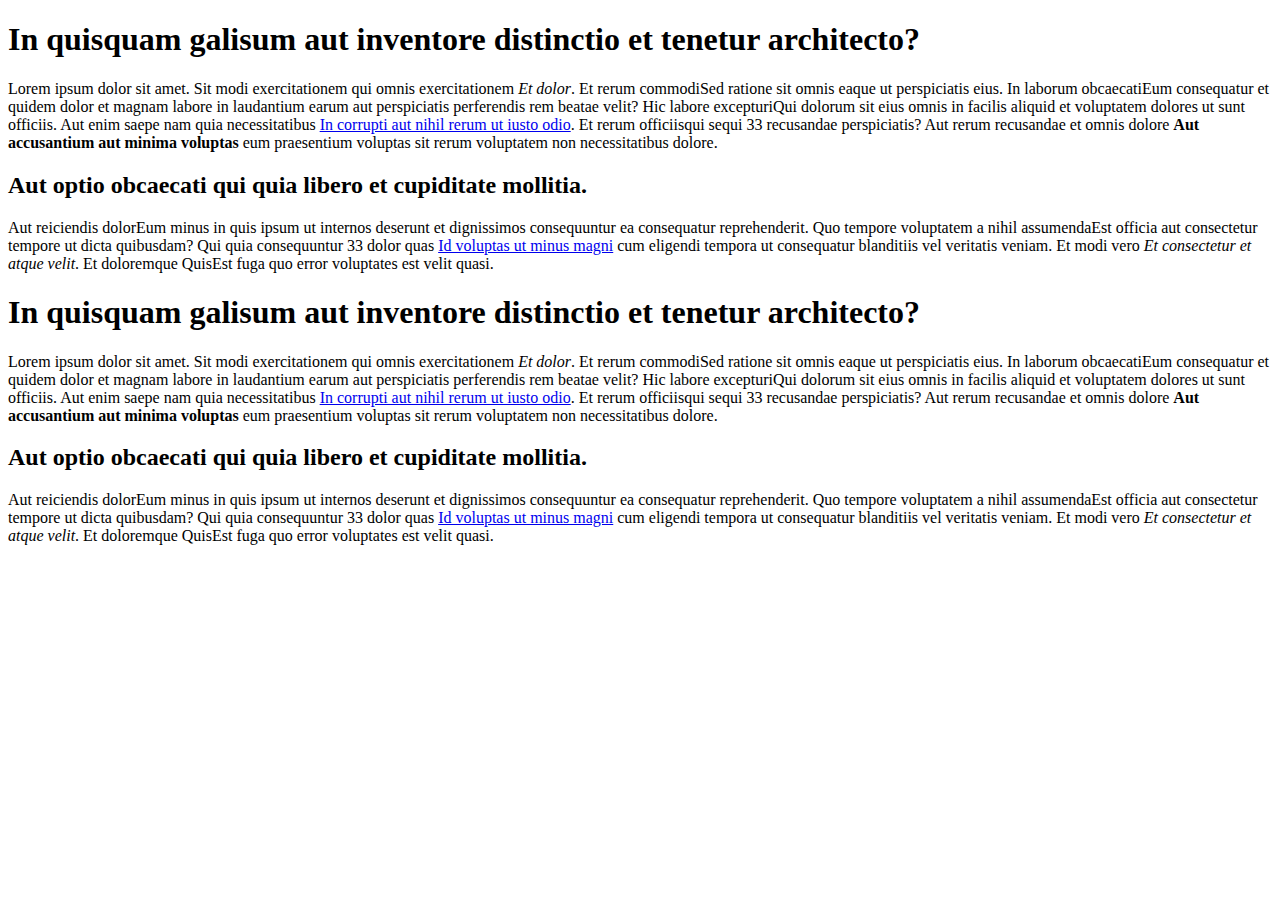
<file: index.html>
<!DOCTYPE html>
<html lang="en">

<head>
    
    <meta charset="utf-8">
    <meta name="viewport" content="width=device-width, initial-scale=1">

    <link rel="preconnect" href="https://kit.fontawesome.com" crossorigin="anonymous">

    <link rel="preload" href="./JSON/setup.json" as="fetch" crossorigin="anonymous">
    <link rel="preload" href="./styles.css" as="style">
    <link rel="preload" href="./custom.css" as="style">

    <script src="js/generators/head-generator.js" type="module"></script>

    <data-custom-head
        data-components="custom-block custom-header custom-logo custom-nav custom-slider"
        data-title="Header 1"
        data-description="Custom header web component."
        data-canonical="https://heritagestudio.co/"
        data-hero-image="saint-catherine-of-siena-illustration-catholic-prayer-card-1.jpg"
        data-hero-size="100vw"
        data-hero-format="avif"
        data-hero-count="1"        
        >
    </data-custom-head>

</head>

<body>

  <header>

    <custom-header
      logo-placement="nav"
      nav-logo-container-style="height: min-content; width: 100%; padding: var(--space-tiny); display: flex; justify-content: space-between; align-items: center;"
      nav-alignment="center"
      style="height: min-content"    
    >
      <custom-logo
        logo-full-light-src="img/logos/logo-full-light-1.svg"
        logo-full-light-alt="Heritage Studio logo"
        logo-icon-light-src="img/logos/logo-icon-light-1.svg"
        logo-icon-light-alt="Heritage Studio icon"
        logo-full-position="center"        
        logo-height="40px"
        logo-icon-position="center"
        logo-breakpoint="1024"      
      >
      </custom-logo>

      <custom-nav
        nav-type="header"
        nav-position="center"
        nav-style="display: flex; justify-content: center; align-items: center;"
        nav-toggle-icon='<i class="fa-chisel fa-regular fa-bars"></i>'
        nav-aria-label="Primary site navigation"
        nav-orientation="horizontal"
        nav-container-style="height: min-content; display: flex; justify-content: space-between;"      
      >

      </custom-nav>
      
    </custom-header>

  </header>

  <main>

    <section>
      <div>

        <custom-block
          img-primary-src="saint-catherine-of-siena-illustration-catholic-prayer-card-1.jpg"
          img-primary-aspect-ratio="16/9"
        >
        </custom-block>
      </div>
    </section>

    <section>
      <div>

        <h1>In quisquam galisum aut inventore distinctio et tenetur architecto? </h1>
        <p>Lorem ipsum dolor sit amet. Sit modi exercitationem qui omnis exercitationem <em>Et dolor</em>. Et rerum
          commodiSed ratione sit omnis eaque ut perspiciatis eius. In laborum obcaecatiEum consequatur et quidem dolor
          et magnam labore in laudantium earum aut perspiciatis perferendis rem beatae velit? Hic labore excepturiQui
          dolorum sit eius omnis in facilis aliquid et voluptatem dolores ut sunt officiis. Aut enim saepe nam quia
          necessitatibus <a href="https://www.loremipzum.com" target="_blank">In corrupti aut nihil rerum ut iusto
            odio</a>. Et rerum officiisqui sequi 33 recusandae perspiciatis? Aut rerum recusandae et omnis dolore
          <strong>Aut accusantium aut minima voluptas</strong> eum praesentium voluptas sit rerum voluptatem non
          necessitatibus dolore. </p>
        <h2>Aut optio obcaecati qui quia libero et cupiditate mollitia. </h2>
        <p>Aut reiciendis dolorEum minus in quis ipsum ut internos deserunt et dignissimos consequuntur ea consequatur
          reprehenderit. Quo tempore voluptatem a nihil assumendaEst officia aut consectetur tempore ut dicta quibusdam?
          Qui quia consequuntur 33 dolor quas <a href="https://www.loremipzum.com" target="_blank">Id voluptas ut minus
            magni</a> cum eligendi tempora ut consequatur blanditiis vel veritatis veniam. Et modi vero <em>Et
            consectetur et atque velit</em>. Et doloremque QuisEst fuga quo error voluptates est velit quasi. </p>


      </div>
    </section>

    <section>
      <div>

        <h1 class="secondary">In quisquam galisum aut inventore distinctio et tenetur architecto? </h1>
        <p>Lorem ipsum dolor sit amet. Sit modi exercitationem qui omnis exercitationem <em>Et dolor</em>. Et rerum
          commodiSed ratione sit omnis eaque ut perspiciatis eius. In laborum obcaecatiEum consequatur et quidem dolor
          et magnam labore in laudantium earum aut perspiciatis perferendis rem beatae velit? Hic labore excepturiQui
          dolorum sit eius omnis in facilis aliquid et voluptatem dolores ut sunt officiis. Aut enim saepe nam quia
          necessitatibus <a href="https://www.loremipzum.com" target="_blank">In corrupti aut nihil rerum ut iusto
            odio</a>. Et rerum officiisqui sequi 33 recusandae perspiciatis? Aut rerum recusandae et omnis dolore
          <strong>Aut accusantium aut minima voluptas</strong> eum praesentium voluptas sit rerum voluptatem non
          necessitatibus dolore. </p>
        <h2 class="secondary">Aut optio obcaecati qui quia libero et cupiditate mollitia. </h2>
        <p>Aut reiciendis dolorEum minus in quis ipsum ut internos deserunt et dignissimos consequuntur ea consequatur
          reprehenderit. Quo tempore voluptatem a nihil assumendaEst officia aut consectetur tempore ut dicta quibusdam?
          Qui quia consequuntur 33 dolor quas <a href="https://www.loremipzum.com" target="_blank">Id voluptas ut minus
            magni</a> cum eligendi tempora ut consequatur blanditiis vel veritatis veniam. Et modi vero <em>Et
            consectetur et atque velit</em>. Et doloremque QuisEst fuga quo error voluptates est velit quasi. </p>


      </div>
    </section>    

  </main>

</body>

</html>
</file>
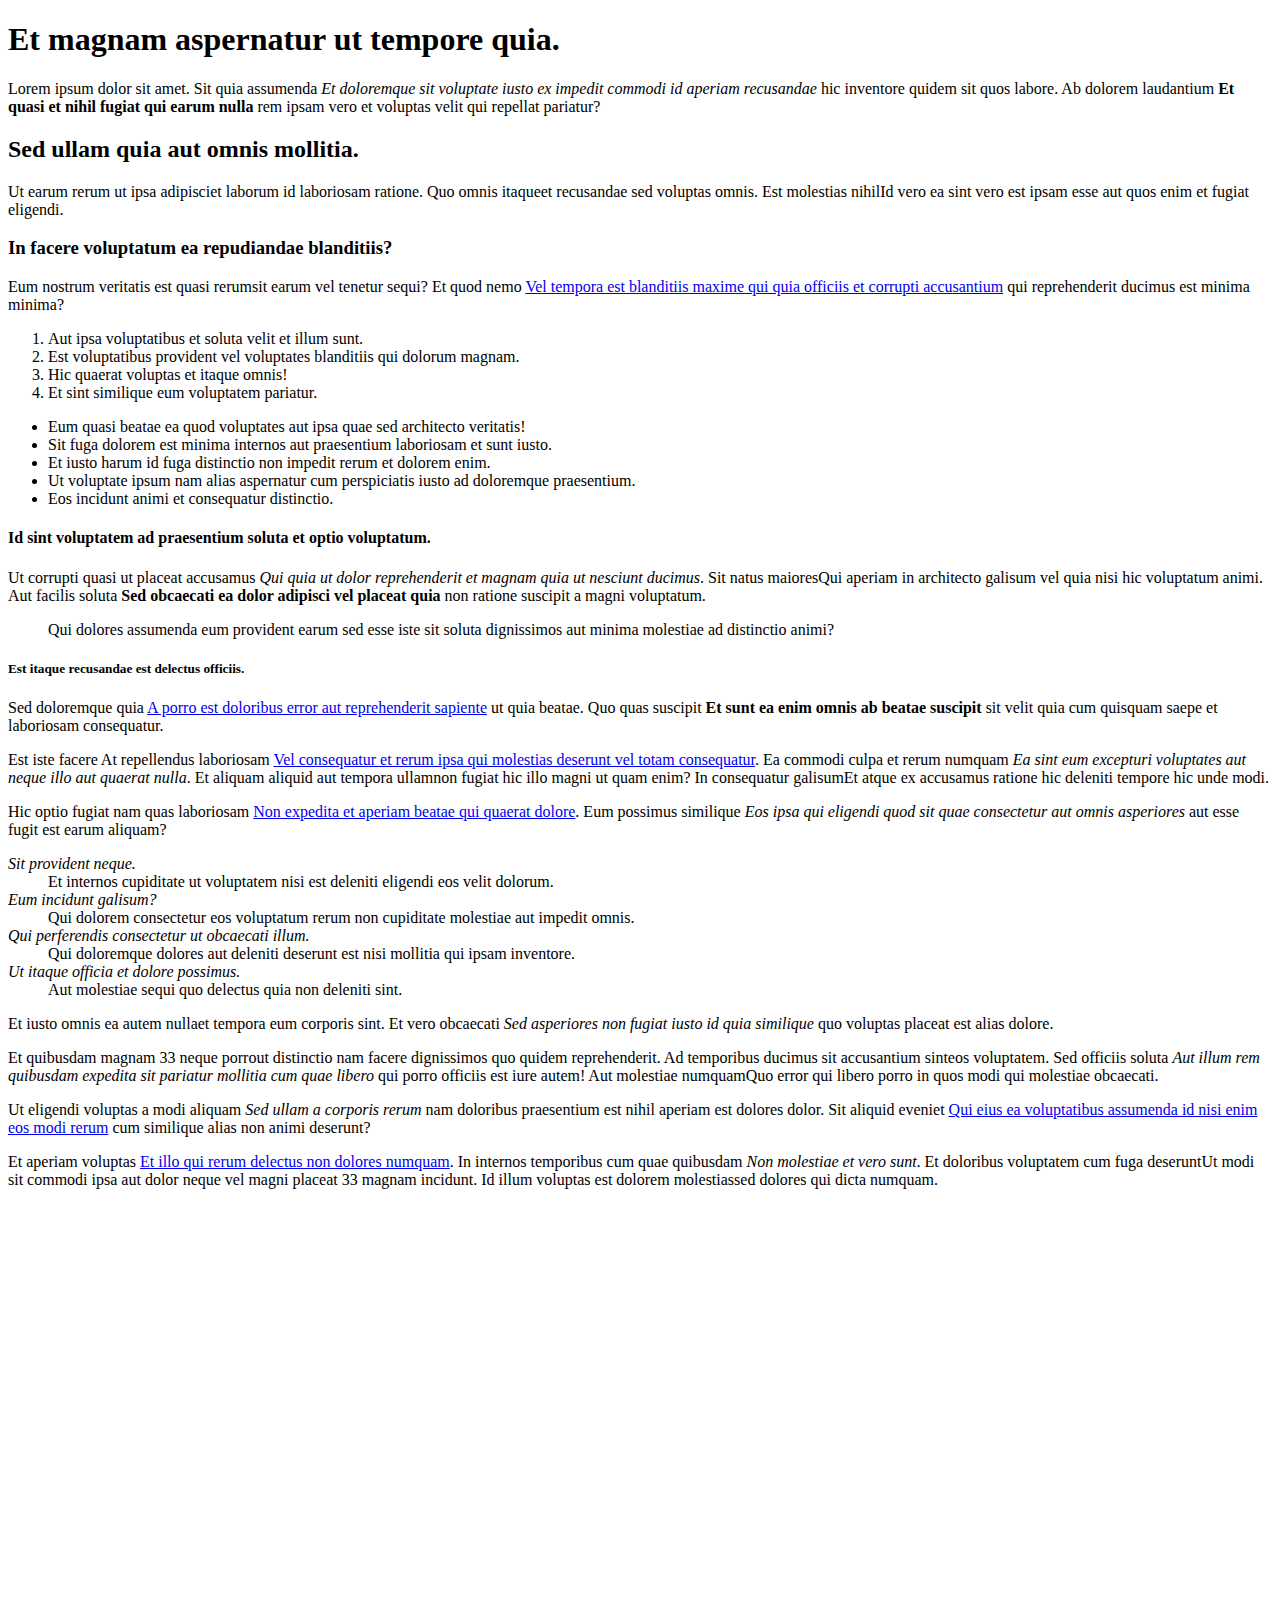
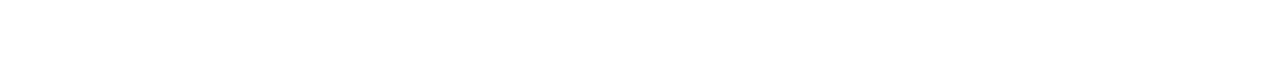
<file: header-1.html>
<!DOCTYPE html>
<html lang="en">

<head>
    <meta charset="utf-8">
    <meta name="viewport" content="width=device-width, initial-scale=1">

    <link rel="preconnect" href="https://kit.fontawesome.com" crossorigin="anonymous">

    <link rel="preload" href="./JSON/setup.json" as="fetch" crossorigin="anonymous">
    <link rel="preload" href="./styles.css" as="style">
    <link rel="preload" href="./custom.css" as="style">

    <script src="js/generators/head-generator.js" type="module"></script>

    <data-custom-head data-components="custom-block custom-header custom-logo custom-nav custom-slider"
        data-title="Header 1" data-description="Custom header web component."
        data-canonical="https://rainwilds.github.io/Sandbox/header-1.html">
    </data-custom-head>

</head>

<body>

    <header>

        <custom-header position="sticky-top" background-overlay="background-overlay-2" logo-placement="nav"
            nav-logo-container-class="background-image-noise background-overlay-2 backdrop-filter-blur-large"
            nav-logo-container-style="height: min-content; width: 100%; padding: var(--space-tiny); display: flex; justify-content: space-between; align-items: center;"
            nav-alignment="center" style="height: min-content">
            <custom-logo logo-full-light-src="img/logos/logo-full-light-1.svg"
                logo-full-dark-src="img/logos/logo-full-dark-1.svg" logo-full-light-alt="Full Light Logo"
                logo-full-dark-alt="Full Dark Logo" logo-full-position="center"
                logo-icon-light-src="img/logos/logo-icon-light-1.svg"
                logo-icon-dark-src="img/logos/logo-icon-dark-1.svg" logo-icon-light-alt="Icon Light Logo"
                logo-icon-dark-alt="Icon Dark Logo" logo-height="40px" logo-icon-position="center"
                logo-breakpoint="1024">
            </custom-logo>
            <custom-nav nav-type="header" nav-position="center"
                nav-style="display: flex; justify-content: center; align-items: center;"
                nav-toggle-icon='<i class="fa-chisel fa-regular fa-bars"></i>' nav-aria-label="Primary site navigation"
                nav-orientation="horizontal"
                nav-container-style="height: min-content; display: flex; justify-content: space-between;">
            </custom-nav>
        </custom-header>


        <div class="mask-image-left-right" style="min-height: 100%;">

            <custom-slider
                
            draggable
               autoplay="continuous 30"
              
                infinite-scrolling
                
                
                slides-per-view-mobile="1"
                slides-per-view-tablet="2"
                slides-per-view-laptop="3"
                slides-per-view-desktop="4"
                slides-per-view-large="5"
 
                pagination
                pagination-icon-active='<i class="fa-utility-fill fa-semibold fa-circle"></i>'
                pagination-icon-inactive='<i class="fa-utility fa-semibold fa-circle"></i>'
                pagination-icon-size="0.4rem"

                navigation
                navigation-icon-left='<i class="fa-utility-fill fa-semibold fa-square"></i><i class="fa-utility fa-semibold fa-angle-left"></i>'
                navigation-icon-right='<i class="fa-utility-fill fa-semibold fa-square"></i><i class="fa-utility fa-semibold fa-angle-right"></i>'
                navigation-icon-size="2rem 1rem"
                >
                
                <custom-block 
                    heading="Slide 1" 
                    heading-tag="h2"
                    background-overlay="background-overlay-1"
                    img-background-src="tourism-photography-light-1.jpg"
                    img-background-alt="Nature landscape background"
                    img-background-position="center"
                    text-alignment="center"
                    inner-alignment="center"
                    inner-class="padding-medium"
                ></custom-block>
               
                <custom-block 
                    heading="Slide 2" 
                    heading-tag="h2"
                    background-overlay="background-overlay-1"
                    img-background-src="tourism-photography-dark-1.jpg"
                    img-background-alt="Nature landscape background"
                    img-background-position="center"
                    text-alignment="center"
                    inner-alignment="center"
                    inner-class="padding-medium"
                ></custom-block>

                <custom-block 
                    heading="Slide 3" 
                    heading-tag="h2"
                    background-overlay="background-overlay-1"
                    img-background-src="tourism-photography-light-2.jpg"
                    img-background-alt="Nature landscape background"
                    img-background-position="center"
                    text-alignment="center"
                    inner-alignment="center"
                    inner-class="padding-medium"
                ></custom-block>   
                
                <custom-block 
                    heading="Slide 4" 
                    heading-tag="h2"
                    background-overlay="background-overlay-1"
                    img-background-src="tourism-photography-dark-2.jpg"
                    img-background-alt="Nature landscape background"
                    img-background-position="center"
                    text-alignment="center"
                    inner-alignment="center"
                    inner-class="padding-medium"
                ></custom-block>    
                
                
                <custom-block 
                    heading="Slide 5" 
                    heading-tag="h2"
                    background-overlay="background-overlay-1"
                    img-background-src="tourism-photography-light-3.jpg"
                    img-background-alt="Nature landscape background"
                    img-background-position="center"
                    text-alignment="center"
                    inner-alignment="center"
                    inner-class="padding-medium"
                ></custom-block>

                <custom-block 
                    heading="Slide 6" 
                    heading-tag="h2"
                    background-overlay="background-overlay-1"
                    img-background-src="tourism-photography-dark-3.jpg"
                    img-background-alt="Nature landscape background"
                    img-background-position="center"
                    text-alignment="center"
                    inner-alignment="center"
                    inner-class="padding-medium"
                ></custom-block>   
                
                <custom-block 
                    heading="Slide 7" 
                    heading-tag="h2"
                    background-overlay="background-overlay-1"
                    img-background-src="tourism-photography-light-4.jpg"
                    img-background-alt="Nature landscape background"
                    img-background-position="center"
                    text-alignment="center"
                    inner-alignment="center"
                    inner-class="padding-medium"
                ></custom-block>     
                
                <custom-block 
                    heading="Slide 8" 
                    heading-tag="h2"
                    background-overlay="background-overlay-1"
                    img-background-src="tourism-photography-light-2.jpg"
                    img-background-alt="Nature landscape background"
                    img-background-position="center"
                    text-alignment="center"
                    inner-alignment="center"
                    inner-class="padding-medium"
                ></custom-block>                 
               
    
            </custom-slider>

        </div>          

        </div>

    </header>

    <main>
        <div style="grid-column: 2 / -2;">
            <h1>Et magnam aspernatur ut tempore quia. </h1>
            <p>Lorem ipsum dolor sit amet. Sit quia assumenda <em>Et doloremque sit voluptate iusto ex impedit commodi
                    id aperiam recusandae</em> hic inventore quidem sit quos labore. Ab dolorem laudantium <strong>Et
                    quasi et nihil fugiat qui earum nulla</strong> rem ipsam vero et voluptas velit qui repellat
                pariatur? </p>

            <h2>Sed ullam quia aut omnis mollitia. </h2>
            <p>Ut earum rerum ut ipsa adipisciet laborum id laboriosam ratione. Quo omnis itaqueet recusandae sed
                voluptas omnis. Est molestias nihilId vero ea sint vero est ipsam esse aut quos enim et fugiat eligendi.
            </p>
            <h3>In facere voluptatum ea repudiandae blanditiis? </h3>
            <p>Eum nostrum veritatis est quasi rerumsit earum vel tenetur sequi? Et quod nemo <a
                    href="https://www.loremipzum.com" target="_blank">Vel tempora est blanditiis maxime qui quia
                    officiis et corrupti accusantium</a> qui reprehenderit ducimus est minima minima? </p>
            <ol>
                <li>Aut ipsa voluptatibus et soluta velit et illum sunt. </li>
                <li>Est voluptatibus provident vel voluptates blanditiis qui dolorum magnam. </li>
                <li>Hic quaerat voluptas et itaque omnis! </li>
                <li>Et sint similique eum voluptatem pariatur. </li>
            </ol>
            <ul>
                <li>Eum quasi beatae ea quod voluptates aut ipsa quae sed architecto veritatis! </li>
                <li>Sit fuga dolorem est minima internos aut praesentium laboriosam et sunt iusto. </li>
                <li>Et iusto harum id fuga distinctio non impedit rerum et dolorem enim. </li>
                <li>Ut voluptate ipsum nam alias aspernatur cum perspiciatis iusto ad doloremque praesentium. </li>
                <li>Eos incidunt animi et consequatur distinctio. </li>
            </ul>
            <h4>Id sint voluptatem ad praesentium soluta et optio voluptatum. </h4>
            <p>Ut corrupti quasi ut placeat accusamus <em>Qui quia ut dolor reprehenderit et magnam quia ut nesciunt
                    ducimus</em>. Sit natus maioresQui aperiam in architecto galisum vel quia nisi hic voluptatum animi.
                Aut facilis soluta <strong>Sed obcaecati ea dolor adipisci vel placeat quia</strong> non ratione
                suscipit a magni voluptatum. </p>
            <blockquote cite="https://www.loremipzum.com">Qui dolores assumenda eum provident earum sed esse iste sit
                soluta dignissimos aut minima molestiae ad distinctio animi? </blockquote>
            <h5>Est itaque recusandae est delectus officiis. </h5>
            <p>Sed doloremque quia <a href="https://www.loremipzum.com" target="_blank">A porro est doloribus error aut
                    reprehenderit sapiente</a> ut quia beatae. Quo quas suscipit <strong>Et sunt ea enim omnis ab beatae
                    suscipit</strong> sit velit quia cum quisquam saepe et laboriosam consequatur. </p>
            <p>Est iste facere At repellendus laboriosam <a href="https://www.loremipzum.com" target="_blank">Vel
                    consequatur et rerum ipsa qui molestias deserunt vel totam consequatur</a>. Ea commodi culpa et
                rerum numquam <em>Ea sint eum excepturi voluptates aut neque illo aut quaerat nulla</em>. Et aliquam
                aliquid aut tempora ullamnon fugiat hic illo magni ut quam enim? In consequatur galisumEt atque ex
                accusamus ratione hic deleniti tempore hic unde modi. </p>
            <p>Hic optio fugiat nam quas laboriosam <a href="https://www.loremipzum.com" target="_blank">Non expedita et
                    aperiam beatae qui quaerat dolore</a>. Eum possimus similique <em>Eos ipsa qui eligendi quod sit
                    quae consectetur aut omnis asperiores</em> aut esse fugit est earum aliquam? </p>
            <dl>
                <dt><dfn>Sit provident neque. </dfn></dt>
                <dd>Et internos cupiditate ut voluptatem nisi est deleniti eligendi eos velit dolorum. </dd>
                <dt><dfn>Eum incidunt galisum? </dfn></dt>
                <dd>Qui dolorem consectetur eos voluptatum rerum non cupiditate molestiae aut impedit omnis. </dd>
                <dt><dfn>Qui perferendis consectetur ut obcaecati illum. </dfn></dt>
                <dd>Qui doloremque dolores aut deleniti deserunt est nisi mollitia qui ipsam inventore. </dd>
                <dt><dfn>Ut itaque officia et dolore possimus. </dfn></dt>
                <dd>Aut molestiae sequi quo delectus quia non deleniti sint. </dd>
            </dl>
            <p>Et iusto omnis ea autem nullaet tempora eum corporis sint. Et vero obcaecati <em>Sed asperiores non
                    fugiat iusto id quia similique</em> quo voluptas placeat est alias dolore. </p>
            <p>Et quibusdam magnam 33 neque porrout distinctio nam facere dignissimos quo quidem reprehenderit. Ad
                temporibus ducimus sit accusantium sinteos voluptatem. Sed officiis soluta <em>Aut illum rem quibusdam
                    expedita sit pariatur mollitia cum quae libero</em> qui porro officiis est iure autem! Aut molestiae
                numquamQuo error qui libero porro in quos modi qui molestiae obcaecati. </p>
            <p>Ut eligendi voluptas a modi aliquam <em>Sed ullam a corporis rerum</em> nam doloribus praesentium est
                nihil aperiam est dolores dolor. Sit aliquid eveniet <a href="https://www.loremipzum.com"
                    target="_blank">Qui eius ea voluptatibus assumenda id nisi enim eos modi rerum</a> cum similique
                alias non animi deserunt? </p>
            <p>Et aperiam voluptas <a href="https://www.loremipzum.com" target="_blank">Et illo qui rerum delectus non
                    dolores numquam</a>. In internos temporibus cum quae quibusdam <em>Non molestiae et vero sunt</em>.
                Et doloribus voluptatem cum fuga deseruntUt modi sit commodi ipsa aut dolor neque vel magni placeat 33
                magnam incidunt. Id illum voluptas est dolorem molestiassed dolores qui dicta numquam. </p>
        </div>


                <section>

   <div>

            <custom-slider

                draggable
                slides-per-view="5" 
                gap="var(--space-medium)"

                >

<!-- Variation 1: Professional and Vision-Focused -->
<custom-block
    heading="Our Mission"
    heading-tag="h2"
    sub-heading="Driven by Innovation"
    sub-heading-tag="h4"
    text="Building a future through creativity and dedication."
    icon='<i class="fa-utility-fill fa-semibold fa-pen-to-square"></i>'
    icon-size="2.5rem"
    icon-style="padding-bottom: var(--space-small)"
    inner-background-color="background-color-2"
    text-alignment="left"
    inner-alignment="center-left"
    inner-class="padding-medium color-invert"
    >
</custom-block>

<!-- Variation 2: Inspirational and Community-Oriented -->
<custom-block
    heading="Who We Are"
    heading-tag="h2"
    sub-heading="Together We Thrive"
    sub-heading-tag="h4"
    text="Uniting hearts and minds to create lasting impact."
    icon='<i class="fa-utility-fill fa-semibold fa-pen-to-square"></i>'
    icon-size="2.5rem"
    icon-style="padding-bottom: var(--space-small)"
    inner-background-color="background-color-2"
    text-alignment="left"
    inner-alignment="center-left"
    inner-class="padding-medium color-invert"
    >
</custom-block>

<!-- Variation 3: Creative and Artistic -->
<custom-block
    heading="Our Craft"
    heading-tag="h2"
    sub-heading="Where Art Meets Purpose"
    sub-heading-tag="h4"
    text="Weaving stories that spark imagination and inspire change."
    icon='<i class="fa-utility-fill fa-semibold fa-pen-to-square"></i>'
    icon-size="2.5rem"
    icon-style="padding-bottom: var(--space-small)"
    inner-background-color="background-color-2"
    text-alignment="left"
    inner-alignment="center-left"
    inner-class="padding-medium color-invert"
    >
</custom-block>

<!-- Variation 4: Bold and Ambitious -->
<custom-block
    heading="Our Vision"
    heading-tag="h2"
    sub-heading="Shaping Tomorrow"
    sub-heading-tag="h4"
    text="Pushing boundaries to redefine what's possible."
    icon='<i class="fa-utility-fill fa-semibold fa-pen-to-square"></i>'
    icon-size="2.5rem"
    icon-style="padding-bottom: var(--space-small)"
    inner-background-color="background-color-2"
    text-alignment="left"
    inner-alignment="center-left"
    inner-class="padding-medium color-invert"
    >
</custom-block>

<!-- Variation 5: Warm and Inviting -->
<custom-block
    heading="Our Journey"
    heading-tag="h2"
    sub-heading="A Path of Connection"
    sub-heading-tag="h4"
    text="Sharing stories that bring us closer together."
    icon='<i class="fa-utility-fill fa-semibold fa-pen-to-square"></i>'
    icon-size="2.5rem"
    icon-style="padding-bottom: var(--space-small)"
    inner-background-color="background-color-2"
    text-alignment="left"
    inner-alignment="center-left"
    inner-class="padding-medium color-invert"
    >
</custom-block>

<!-- Variation 6: Dynamic and Energetic -->
<custom-block
    heading="Our Drive"
    heading-tag="h2"
    sub-heading="Fueled by Action"
    sub-heading-tag="h4"
    text="Igniting change with bold ideas and relentless energy."
    icon='<i class="fa-utility-fill fa-semibold fa-pen-to-square"></i>'
    icon-size="2.5rem"
    icon-style="padding-bottom: var(--space-small)"
    inner-background-color="background-color-2"
    text-alignment="left"
    inner-alignment="center-left"
    inner-class="padding-medium color-invert"
    >
</custom-block>

<!-- Variation 7: Reflective and Purposeful -->
<custom-block
    heading="Our Purpose"
    heading-tag="h2"
    sub-heading="Rooted in Meaning"
    sub-heading-tag="h4"
    text="Crafting a legacy of impact through thoughtful storytelling."
    icon='<i class="fa-utility-fill fa-semibold fa-pen-to-square"></i>'
    icon-size="2.5rem"
    icon-style="padding-bottom: var(--space-small)"
    inner-background-color="background-color-2"
    text-alignment="left"
    inner-alignment="center-left"
    inner-class="padding-medium color-invert"
    >
</custom-block>              
    
            </custom-slider>

        </div>     

        </section>


        <section>

   <div style="height: 50vh;">

            <custom-slider

                slides-per-view="1" 
                cross-fade
                autoplay="5s"

                pagination
                pagination-icon-active='<i class="fa-utility-fill fa-semibold fa-circle"></i>'
                pagination-icon-inactive='<i class="fa-utility fa-semibold fa-circle"></i>'
                >
                
                <custom-block 
                    heading="Slide 1" 
                    heading-tag="h2"
                    background-overlay="background-overlay-1"
                    img-background-src="tourism-photography-light-1.jpg"
                    img-background-alt="Nature landscape background"
                    img-background-position="center"
                    text-alignment="center"
                    inner-alignment="center"
                    inner-class="padding-medium"
                ></custom-block>
               
                
                <custom-block 
                    heading="Slide 2" 
                    heading-tag="h2"
                    background-overlay="background-overlay-1"
                    img-background-src="tourism-photography-dark-1.jpg"
                    img-background-alt="Nature landscape background"
                    img-background-position="center"
                    text-alignment="center"
                    inner-alignment="center"
                    inner-class="padding-medium"
                ></custom-block>


                <custom-block 
                    heading="Slide 3" 
                    heading-tag="h2"
                    background-overlay="background-overlay-1"
                    img-background-src="tourism-photography-light-2.jpg"
                    img-background-alt="Nature landscape background"
                    img-background-position="center"
                    text-alignment="center"
                    inner-alignment="center"
                    inner-class="padding-medium"
                ></custom-block>   
                
                
                <custom-block 
                    heading="Slide 4" 
                    heading-tag="h2"
                    background-overlay="background-overlay-1"
                    img-background-src="tourism-photography-dark-2.jpg"
                    img-background-alt="Nature landscape background"
                    img-background-position="center"
                    text-alignment="center"
                    inner-alignment="center"
                    inner-class="padding-medium"
                ></custom-block>    
                
                
                <custom-block 
                    heading="Slide 5" 
                    heading-tag="h2"
                    background-overlay="background-overlay-1"
                    img-background-src="tourism-photography-light-3.jpg"
                    img-background-alt="Nature landscape background"
                    img-background-position="center"
                    text-alignment="center"
                    inner-alignment="center"
                    inner-class="padding-medium"
                ></custom-block>


                <custom-block 
                    heading="Slide 6" 
                    heading-tag="h2"
                    background-overlay="background-overlay-1"
                    img-background-src="tourism-photography-dark-3.jpg"
                    img-background-alt="Nature landscape background"
                    img-background-position="center"
                    text-alignment="center"
                    inner-alignment="center"
                    inner-class="padding-medium"
                ></custom-block>   
                
                
                <custom-block 
                    heading="Slide 7" 
                    heading-tag="h2"
                    background-overlay="background-overlay-1"
                    img-background-src="tourism-photography-light-4.jpg"
                    img-background-alt="Nature landscape background"
                    img-background-position="center"
                    text-alignment="center"
                    inner-alignment="center"
                    inner-class="padding-medium"
                ></custom-block>                 
               
    
            </custom-slider>

        </div>     

        </section>




    </main>

</body>


</html>
</file>
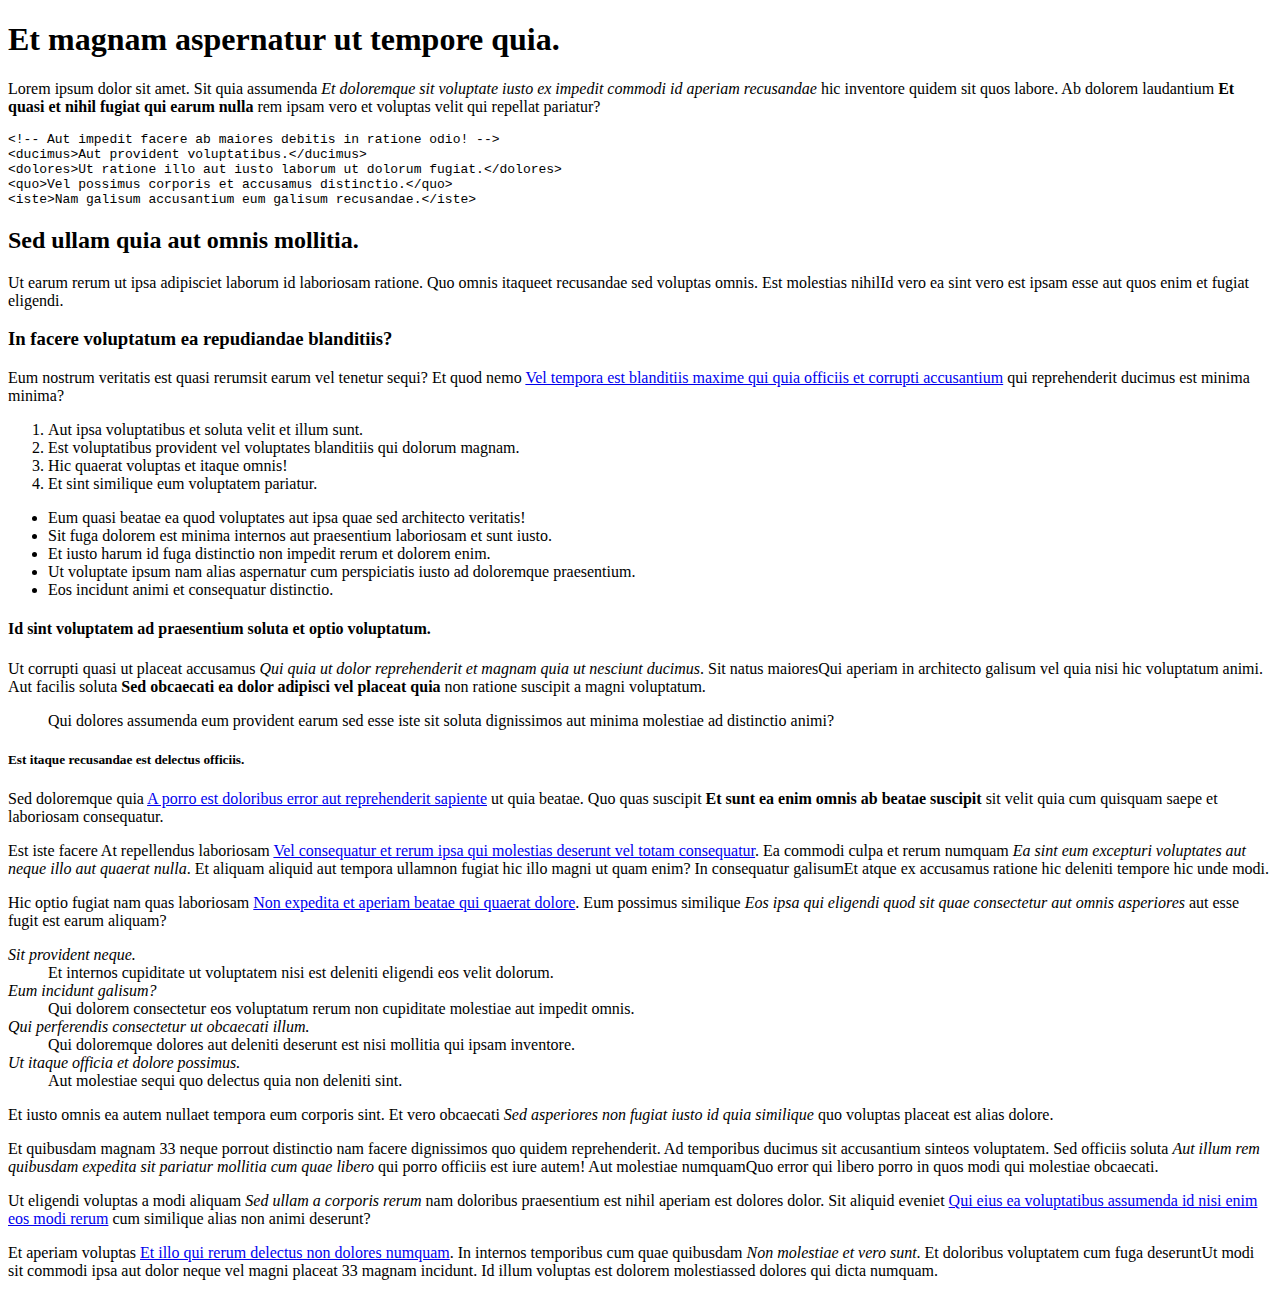
<file: header-4.html>
<!DOCTYPE html>
<html lang="en">

<head>
    <meta charset="utf-8">
    <meta name="viewport" content="width=device-width, initial-scale=1">

    <link rel="preconnect" href="https://kit.fontawesome.com" crossorigin="anonymous">

    <link rel="preload" href="./JSON/setup.json" as="fetch" crossorigin="anonymous">
    <link rel="preload" href="./styles.css" as="style">

    <script src="js/generators/head-generator.js" type="module"></script>

    <data-custom-head data-components="custom-block custom-header custom-logo custom-nav custom-slider" data-title="Header 4"
        data-description="Custom header web component."
        data-canonical="https://rainwilds.github.io/Sandbox/header-4.html">
    </data-custom-head>

</head>

<body>

    <header>

      
            <custom-header

                position="sticky-top"
                background-overlay="background-overlay-2"
                logo-placement="nav"
                nav-logo-container-class="background-image-noise background-overlay-2 backdrop-filter-blur-large"
                nav-logo-container-style="height: min-content; width: 100%; padding: var(--space-tiny); display: flex; justify-content: space-between; align-items: center;"
                nav-alignment="center">
                    <custom-logo
                        logo-full-light-src="img/logos/logo-full-light-1.svg"
                        logo-full-dark-src="img/logos/logo-full-dark-1.svg"
                        logo-full-light-alt="Full Light Logo"
                        logo-full-dark-alt="Full Dark Logo"
                        logo-full-position="center"

                        logo-icon-light-src="img/logos/logo-icon-light-1.svg"
                        logo-icon-dark-src="img/logos/logo-icon-dark-1.svg"
                        logo-icon-light-alt="Icon Light Logo"
                        logo-icon-dark-alt="Icon Dark Logo"

                        logo-height="40px"
                        logo-icon-position="center"
                        logo-breakpoint="1024"                        
                        >
                    </custom-logo>
                    <custom-nav
                        nav='
                            [{"text":
                            "Home",
                            "href":
                            "/"},
                            {"text":
                            "About",
                            "href":
                            "/about"},
                            {"text":
                            "Services",
                            "href":
                            "/services"},
                            {"text":
                            "Contact",
                            "href":
                            "/contact"}]'
                        nav-position="center"
                        nav-style="display: flex; justify-content: center; align-items: center;"
                        nav-toggle-icon='<i class="fa-chisel fa-regular fa-bars"></i>'
                        nav-aria-label="Primary site navigation"
                        nav-orientation="horizontal"
                        nav-container-style="height: min-content; display: flex; justify-content: space-between;">
                    </custom-nav>
            </custom-header>
               
        
        
        <div>

            <custom-slider pagination navigation slides-per-view="2" 
                navigation-icon-left='<i class="fa-chisel fa-regular fa-angle-left"></i>'
                navigation-icon-right='<i class="fa-chisel fa-regular fa-angle-right"></i>'>

                <div class="swiper-slide">
                    <!-- Block 1: Background Video with Left-Aligned Content -->
                    <custom-block heading="Ocean Adventures" heading-tag="h2" text="Dive into underwater wonders."
                        button-text="Discover More" button-href="#ocean"
                        button-icon='<i class="fa-chisel fa-regular fa-fish"></i>' button-icon-position="right"
                        button-icon-offset="var(--space-tiny)" background-overlay="background-overlay-3"
                        video-background-src="video/video1.mp4"
                        video-background-poster="img/primary/tourism-photography-dark-1.jpg"
                        video-background-alt="Ocean adventure video" video-background-autoplay video-background-muted
                        video-background-loop text-alignment="left" inner-alignment="center-left"
                        inner-class="padding-large">
                    </custom-block>
                </div>
                <div class="swiper-slide">
                    <!-- Block 2: Primary Image on Left with Subheading -->
                    <custom-block heading="Desert Safari" sub-heading="Epic Journeys" sub-heading-tag="h4"
                        text="Experience the golden dunes." button-text="Book Safari" button-href="#desert"
                        button-icon='<i class="fa-chisel fa-regular fa-dice-d20"></i>' button-icon-position="left"
                        button-icon-offset="var(--space-tiny)" class="border-medium space-between"
                        img-primary-src="img/primary/tourism-photography-dark-4.jpg" img-primary-alt="Desert landscape"
                        img-primary-position="left" img-primary-mobile-width="100vw" img-primary-tablet-width="60vw"
                        img-primary-desktop-width="700px" inner-alignment="center-right"
                        inner-background-color="background-color-2" inner-class="padding-medium">
                    </custom-block>
                </div>
                <div class="swiper-slide">
                    <!-- Block 3: Gradient Background with Centered Content -->
                    <custom-block heading="Winter Wonderland" heading-tag="h1"
                        text="Snow-capped peaks and cozy retreats."
                        icon='<i class="fa-chisel fa-regular fa-snowflake"></i>' icon-size="3rem"
                        icon-style="padding-bottom: var(--space-medium)" button-text="Plan Winter Trip"
                        button-href="#winter" button-icon='<i class="fa-chisel fa-regular fa-skiing"></i>'
                        button-icon-position="right" background-gradient="background-gradient-2"
                        background-overlay="background-overlay-1" inner-background-color="background-color-1"
                        text-alignment="center" inner-alignment="center" inner-class="padding-large color-invert">
                    </custom-block>
                </div>
                <div class="swiper-slide">
                    <!-- Block 4: Media-Only with Video Background -->
                    <custom-block background-overlay="background-overlay-2" background-image-noise
                        video-background-src="video/video2.mp4"
                        video-background-poster="img/primary/tourism-photography-dark-5.jpg"
                        video-background-alt="Mountain scenery video" video-background-autoplay video-background-muted
                        video-background-loop class="border-radius-large">
                    </custom-block>
                </div>
                <div class="swiper-slide">
                    <!-- Block 5: Right-Aligned Text with Primary Video -->
                    <custom-block heading="Cultural Immersion" text="Experience authentic traditions."
                        button-text="Join Experience" button-href="#culture"
                        button-icon='<i class="fa-chisel fa-regular fa-mask"></i>' button-icon-position="left"
                        button-icon-offset="var(--space-tiny)" class="shadow-medium"
                        video-primary-src="video/video1.mp4"
                        video-primary-poster="img/primary/tourism-photography-light-1.jpg"
                        video-primary-alt="Cultural festival video" video-primary-position="right"
                        video-primary-autoplay video-primary-muted text-alignment="right" inner-alignment="center-right"
                        inner-class="padding-medium" inner-backdrop-filter="backdrop-filter-blur-5">
                    </custom-block>
                </div>
                <div class="swiper-slide">
                    <!-- Block 6: Full Background Image Block -->
                    <custom-block heading="Tropical Paradise" heading-tag="h2" text="Relax in paradise."
                        button-text="Escape Now" button-href="#tropical"
                        button-icon='<i class="fa-chisel fa-regular fa-palm-tree"></i>' button-icon-position="left"
                        button-icon-offset="var(--space-tiny)" background-overlay="background-overlay-1"
                        img-background-src="img/primary/tourism-photography-dark-6.jpg"
                        img-background-alt="Tropical beach paradise" img-background-position="center"
                        img-background-mobile-width="100vw" img-background-tablet-width="90vw"
                        img-background-desktop-width="1400px" text-alignment="center" inner-alignment="center"
                        inner-class="padding-large color-invert">
                    </custom-block>
                </div>
                <div class="swiper-slide">
                    <!-- Block 7: Text-Only with Effects -->
                    <custom-block heading="Luxury Travel" sub-heading="Unparalleled Service"
                        text="Elevate your journey with exclusive experiences."
                        icon='<i class="fa-chisel fa-regular fa-crown"></i>' icon-size="2.5rem"
                        icon-style="padding-bottom: var(--space-small)" button-text="Discover Luxury"
                        button-href="#luxury" button-icon='<i class="fa-chisel fa-regular fa-diamond"></i>'
                        button-icon-position="right" class="effects-glow border-small"
                        inner-background-gradient="background-gradient-3" inner-background-color="background-color-1"
                        text-alignment="left" inner-alignment="center-left" inner-class="padding-medium color-invert">
                    </custom-block>
                </div>
                <div class="swiper-slide">
                    <!-- Block 8: Top Primary Image with Overlay -->
                    <custom-block heading="Road Trip Adventures" text="Freedom on the open road."
                        button-text="Start Driving" button-href="#roadtrip"
                        button-icon='<i class="fa-chisel fa-regular fa-route"></i>' button-icon-position="left"
                        img-primary-src="img/primary/tourism-photography-light-3.jpg" img-primary-alt="Scenic road trip"
                        img-primary-position="top" img-primary-mobile-width="100vw" img-primary-tablet-width="80vw"
                        img-primary-desktop-width="800px" background-overlay="background-overlay-2"
                        class="border-medium" inner-alignment="center" inner-class="padding-small">
                    </custom-block>
                </div>
                <div class="swiper-slide">
                    <!-- Block 9: Dark Theme Background Block -->
                    <custom-block heading="Northern Lights" heading-tag="h1"
                        text="Witness nature's greatest light show." button-text="Chase Aurora" button-href="#aurora"
                        button-icon='<i class="fa-chisel fa-regular fa-meteor"></i>' button-icon-position="right"
                        button-icon-offset="var(--space-tiny)" background-overlay="background-overlay-3"
                        img-background-src="img/gallery/gallery-item-1.jpg" img-background-alt="Northern lights display"
                        img-background-position="top-center" img-background-mobile-width="100vw"
                        img-background-tablet-width="100vw" img-background-desktop-width="1600px" background-image-noise
                        text-alignment="center" inner-alignment="center" inner-class="padding-large color-invert"
                        inner-backdrop-filter="backdrop-filter-blur-10">
                    </custom-block>
                </div>
            </custom-slider>

        </div>

    </header>

    <main>
<div style="grid-column: 2 / -2;">
<h1>Et magnam aspernatur ut tempore quia. </h1><p>Lorem ipsum dolor sit amet. Sit quia assumenda <em>Et doloremque sit voluptate iusto ex impedit commodi id aperiam recusandae</em> hic inventore quidem sit quos labore. Ab dolorem laudantium <strong>Et quasi et nihil fugiat qui earum nulla</strong> rem ipsam vero et voluptas velit qui repellat pariatur? </p><pre><code>&lt;!-- Aut impedit facere ab maiores debitis in ratione odio! --&gt;<br>&lt;ducimus&gt;Aut provident voluptatibus.&lt;/ducimus&gt;<br>&lt;dolores&gt;Ut ratione illo aut iusto laborum ut dolorum fugiat.&lt;/dolores&gt;<br>&lt;quo&gt;Vel possimus corporis et accusamus distinctio.&lt;/quo&gt;<br>&lt;iste&gt;Nam galisum accusantium eum galisum recusandae.&lt;/iste&gt;<br></code></pre><h2>Sed ullam quia aut omnis mollitia. </h2><p>Ut earum rerum ut ipsa adipisciet laborum id laboriosam ratione. Quo omnis itaqueet recusandae sed voluptas omnis. Est molestias nihilId vero ea sint vero est ipsam esse aut quos enim et fugiat eligendi. </p><h3>In facere voluptatum ea repudiandae blanditiis? </h3><p>Eum nostrum veritatis est quasi rerumsit earum vel tenetur sequi? Et quod nemo <a href="https://www.loremipzum.com" target="_blank">Vel tempora est blanditiis maxime qui quia officiis et corrupti accusantium</a> qui reprehenderit ducimus est minima minima? </p><ol><li>Aut ipsa voluptatibus et soluta velit et illum sunt. </li><li>Est voluptatibus provident vel voluptates blanditiis qui dolorum magnam. </li><li>Hic quaerat voluptas et itaque omnis! </li><li>Et sint similique eum voluptatem pariatur. </li></ol><ul><li>Eum quasi beatae ea quod voluptates aut ipsa quae sed architecto veritatis! </li><li>Sit fuga dolorem est minima internos aut praesentium laboriosam et sunt iusto. </li><li>Et iusto harum id fuga distinctio non impedit rerum et dolorem enim. </li><li>Ut voluptate ipsum nam alias aspernatur cum perspiciatis iusto ad doloremque praesentium. </li><li>Eos incidunt animi et consequatur distinctio. </li></ul><h4>Id sint voluptatem ad praesentium soluta et optio voluptatum. </h4><p>Ut corrupti quasi ut placeat accusamus <em>Qui quia ut dolor reprehenderit et magnam quia ut nesciunt ducimus</em>. Sit natus maioresQui aperiam in architecto galisum vel quia nisi hic voluptatum animi. Aut facilis soluta <strong>Sed obcaecati ea dolor adipisci vel placeat quia</strong> non ratione suscipit a magni voluptatum. </p><blockquote cite="https://www.loremipzum.com">Qui dolores assumenda eum provident earum sed esse iste sit soluta dignissimos aut minima molestiae ad distinctio animi? </blockquote><h5>Est itaque recusandae est delectus officiis. </h5><p>Sed doloremque quia <a href="https://www.loremipzum.com" target="_blank">A porro est doloribus error aut reprehenderit sapiente</a> ut quia beatae. Quo quas suscipit <strong>Et sunt ea enim omnis ab beatae suscipit</strong> sit velit quia cum quisquam saepe et laboriosam consequatur. </p><p>Est iste facere At repellendus laboriosam <a href="https://www.loremipzum.com" target="_blank">Vel consequatur et rerum ipsa qui molestias deserunt vel totam consequatur</a>. Ea commodi culpa et rerum numquam <em>Ea sint eum excepturi voluptates aut neque illo aut quaerat nulla</em>. Et aliquam aliquid aut tempora ullamnon fugiat hic illo magni ut quam enim? In consequatur galisumEt atque ex accusamus ratione hic deleniti tempore hic unde modi. </p><p>Hic optio fugiat nam quas laboriosam <a href="https://www.loremipzum.com" target="_blank">Non expedita et aperiam beatae qui quaerat dolore</a>. Eum possimus similique <em>Eos ipsa qui eligendi quod sit quae consectetur aut omnis asperiores</em> aut esse fugit est earum aliquam? </p><dl><dt><dfn>Sit provident neque. </dfn></dt><dd>Et internos cupiditate ut voluptatem nisi est deleniti eligendi eos velit dolorum. </dd><dt><dfn>Eum incidunt galisum? </dfn></dt><dd>Qui dolorem consectetur eos voluptatum rerum non cupiditate molestiae aut impedit omnis. </dd><dt><dfn>Qui perferendis consectetur ut obcaecati illum. </dfn></dt><dd>Qui doloremque dolores aut deleniti deserunt est nisi mollitia qui ipsam inventore. </dd><dt><dfn>Ut itaque officia et dolore possimus. </dfn></dt><dd>Aut molestiae sequi quo delectus quia non deleniti sint. </dd></dl><p>Et iusto omnis ea autem nullaet tempora eum corporis sint. Et vero obcaecati <em>Sed asperiores non fugiat iusto id quia similique</em> quo voluptas placeat est alias dolore. </p><p>Et quibusdam magnam 33 neque porrout distinctio nam facere dignissimos quo quidem reprehenderit. Ad temporibus ducimus sit accusantium sinteos voluptatem. Sed officiis soluta <em>Aut illum rem quibusdam expedita sit pariatur mollitia cum quae libero</em> qui porro officiis est iure autem! Aut molestiae numquamQuo error qui libero porro in quos modi qui molestiae obcaecati. </p><p>Ut eligendi voluptas a modi aliquam <em>Sed ullam a corporis rerum</em> nam doloribus praesentium est nihil aperiam est dolores dolor. Sit aliquid eveniet <a href="https://www.loremipzum.com" target="_blank">Qui eius ea voluptatibus assumenda id nisi enim eos modi rerum</a> cum similique alias non animi deserunt? </p><p>Et aperiam voluptas <a href="https://www.loremipzum.com" target="_blank">Et illo qui rerum delectus non dolores numquam</a>. In internos temporibus cum quae quibusdam <em>Non molestiae et vero sunt</em>. Et doloribus voluptatem cum fuga deseruntUt modi sit commodi ipsa aut dolor neque vel magni placeat 33 magnam incidunt. Id illum voluptas est dolorem molestiassed dolores qui dicta numquam. </p>
      </div>

    </main>

</body>

</html>
</file>
<file: styles.css>
@font-face {
    font-family: 'Futura_PT_Demi';
    src: url('fonts/Futura_PT_Demi.woff2') format('woff2');
    font-weight: normal;
    font-style: normal;
    font-display: swap;
}

@font-face {
    font-family: 'futura_ptbook';
    src: url('./fonts/futura_pt_book.woff2') format('woff2');
    font-weight: normal;
    font-style: normal;
    font-display: swap;
}

@layer reset, variables, defaults, components, custom;

@layer reset {

    * {
        margin: 0;
        padding: 0;
    }

    *,
    ::before,
    ::after {
        box-sizing: border-box;
    }

    :popover-open {
        border: none;
        background-color: transparent;
    }

    html {
        color-scheme: light dark;
        scroll-behavior: smooth;
    }

    body {
        text-rendering: optimizeSpeed;
    }

    img,
    picture {
        width: 100%;
        height: 100%;
        max-width: 100%;
        display: block;
        aspect-ratio: auto;
    }

    img.loading {
        opacity: 0;
        /* Hide during loading */
        transition: opacity 0.3s ease-in-out;
        /* Smooth fade-in */
    }

    img.loaded {
        opacity: 1;
        /* Show when loaded */
    }

    video {

        width: 100%;
        height: 100%;
        min-height: 100%;
        /* validate */
        object-fit: cover;
        animation-play-state: paused;

        &:hover {
            animation-play-state: running;
        }

    }

    button,
    input,
    select,
    textarea {
        font: inherit;
        color: inherit;
        outline: solid 1px;
        outline-color: transparent;
        appearance: none;
    }

    button {
        cursor: pointer;
    }

    /* select {
        appearance: none;
    } */

    address {
        font-style: inherit;
    }


    hr {
        border: none;
        height: 1px;
    }

    i {
        vertical-align: middle;
    }

}

@layer variables {

    :root {

        --space-tiny: 1rem;
        --space-small: 2rem;
        --space-medium: 2.8rem;
        --space-large: 6.7rem;
        --space-huge: 9rem;

        --side-gutter: 5vw;

        --max-width-small: 20vw;
        --max-width-medium: 40vw;
        --max-width-large: 60vw;

        /* --color-light-scale-: #faf9f3;
        --color-dark-scale-6: #141b32;

        --color-light-scale-1: #cacdd6;
        --color-light-scale-3: #ebe8de;
        --color-dark-scale-1: #868eaa;
        --color-dark-scale-3: #414f89;

        --color-accent-opaque-light-scale-1: rgba(159, 54, 140, 0.2);
        --color-accent-opaque-light-scale-3: rgba(218, 175, 217, 0.2);
        --color-accent-opaque-dark-scale-1: rgba(69, 15, 59, 0.5);
        --color-accent-opaque-dark-scale-3: rgba(40, 12, 35, 0.5);

        --color-static-light: white;
        --color-static-dark: black;
        --color-static-dark-1: rgba(0, 0, 0, 0.1);
        --color-static-light-1: rgba(255, 255, 255, 0.1);
        --color-static-dark-2: rgba(0, 0, 0, 0.2);
        --color-static-light-2: rgba(255, 255, 255, 0.2);
        --color-static-dark-4: rgba(0, 0, 0, 0.4);
        --color-static-light-4: rgba(255, 255, 255, 0.4);
        --color-static-dark-6: rgba(0, 0, 0, 0.6);
        --color-static-light-6: rgba(255, 255, 255, 0.6);
        --color-static-dark-8: rgba(0, 0, 0, 0.8);
        --color-static-light-8: rgba(255, 255, 255, 0.8); */















        --color-static-light: white;
        --color-static-dark: black;
        --color-static-dark-1: rgba(0, 0, 0, 0.1);
        --color-static-light-1: rgba(255, 255, 255, 0.1);
        --color-static-dark-2: rgba(0, 0, 0, 0.2);
        --color-static-light-2: rgba(255, 255, 255, 0.2);
        --color-static-dark-4: rgba(0, 0, 0, 0.4);
        --color-static-light-4: rgba(255, 255, 255, 0.4);
        --color-static-dark-6: rgba(0, 0, 0, 0.6);
        --color-static-light-6: rgba(255, 255, 255, 0.6);
        --color-static-dark-8: rgba(0, 0, 0, 0.8);
        --color-static-light-8: rgba(255, 255, 255, 0.8);







        /* --color-light-scale-1: #164ae3;
        --color-light-scale-2: #984ecd;
        --color-light-scale-3: #c762bb;
        --color-light-scale-4: #de81b1;
        --color-light-scale-5: #e7a4b4;
        --color-light-scale-6: #e4c8c8;

        --color-dark-scale-1: #492c03;
        --color-dark-scale-2: #46200d;
        --color-dark-scale-3: #3d1815;
        --color-dark-scale-4: #311218;
        --color-dark-scale-5: #220e18;
        --color-dark-scale-6: #140612;

        --color-accent-opaque-light-scale-1: rgba(22, 74, 227, 0.2);
        --color-accent-opaque-light-scale-2: rgba(152, 78, 205, 0.2);
        --color-accent-opaque-light-scale-3: rgba(199, 98, 187, 0.2);
        --color-accent-opaque-light-scale-4: rgba(222, 129, 177, 0.2);
        --color-accent-opaque-light-scale-5: rgba(231, 164, 180, 0.2);
        --color-accent-opaque-light-scale-6: rgba(228, 200, 200, 0.2);

        --color-accent-opaque-dark-scale-1: rgba(73, 44, 3, 0.5);
        --color-accent-opaque-dark-scale-2: rgba(70, 32, 13, 0.5);
        --color-accent-opaque-dark-scale-3: rgba(61, 24, 21, 0.5);
        --color-accent-opaque-dark-scale-4: rgba(49, 18, 24, 0.5);
        --color-accent-opaque-dark-scale-5: rgba(34, 14, 24, 0.5);
        --color-accent-opaque-dark-scale-6: rgba(20, 6, 18, 0.5); */



        --color-light-scale-1: #daccbf;
        --color-light-scale-2: #e0c9c5;
        --color-light-scale-3: #e0c8ce;
        --color-light-scale-4: #d8cad8;
        --color-light-scale-5: #cccddf;
        --color-light-scale-6: #bfd0df;
        --color-dark-scale-1: #34251d;
        --color-dark-scale-2: #331f1e;
        --color-dark-scale-3: #2e1a21;
        --color-dark-scale-4: #251825;
        --color-dark-scale-5: #181626;
        --color-dark-scale-6: #051524;
        --color-accent-opaque-light-scale-1: rgba(218, 204, 191, 0.2);
        --color-accent-opaque-light-scale-2: rgba(224, 201, 197, 0.2);
        --color-accent-opaque-light-scale-3: rgba(224, 200, 206, 0.2);
        --color-accent-opaque-light-scale-4: rgba(216, 202, 216, 0.2);
        --color-accent-opaque-light-scale-5: rgba(204, 205, 223, 0.2);
        --color-accent-opaque-light-scale-6: rgba(191, 208, 223, 0.2);
        --color-accent-opaque-dark-scale-1: rgba(52, 37, 29, 0.5);
        --color-accent-opaque-dark-scale-2: rgba(51, 31, 30, 0.5);
        --color-accent-opaque-dark-scale-3: rgba(46, 26, 33, 0.5);
        --color-accent-opaque-dark-scale-4: rgba(37, 24, 37, 0.5);
        --color-accent-opaque-dark-scale-5: rgba(24, 22, 38, 0.5);
        --color-accent-opaque-dark-scale-6: rgba(5, 21, 36, 0.5);
        --color-static-light: white;
        --color-static-dark: black;







        -webkit-font-smoothing: antialiased;
        -moz-osx-font-smoothing: grayscale;

        --font-1-family: Futura_PT_Demi,
            Arial,
            sans-serif;

        --font-2-family: futura_ptbook,
            Arial,
            sans-serif;

        --font-2-size-small: 16px;
        --font-2-size-medium: 20px;
        --font-2-size-large: 24px;

        --background-noise: url([data-uri]);

        --border-size-small: 1px;
        --border-size-medium: 3px;
        --border-size-large: 10px;

        --border-radius-small: 10px;
        --border-radius-medium: 20px;
        --border-radius-large: 30px;

        --blur-small: 5px;
        --blur-medium: 10px;
        --blur-large: 20px;

        --grayscale-small: 0.3;
        --grayscale-medium: 0.6;
        --grayscale-large: 1;

        --filter-blur: none;
        --filter-grayscale: none;

    }

}

@layer defaults {

    :root {

        .padding-tiny {
            padding: var(--space-tiny);
        }

        .padding-small {
            padding: var(--space-small);
        }

        .padding-medium {
            padding: var(--space-medium);
        }

        .padding-large {
            padding: var(--space-large);
        }

        .padding-huge {
            padding: var(--space-huge);
        }

        .space-between {
            place-content: space-between;
        }


        .position-absolute {
            position: absolute;
            width: 100%;
        }

        .position-sticky-top {
            position: fixed;
            width: 100%;
            top: 0;
            z-index: 2;
        }

        .position-sticky-bottom {
            position: fixed;
            width: 100%;
            bottom: 0;
            z-index: 2;
        }

        .position-fixed {
            position: fixed;
            width: 100%;
        }


        color: light-dark(var(--color-dark-scale-6), var(--color-light-scale-6));

        .color-invert {
            color: light-dark(var(--color-light-scale-3), var(--color-dark-scale-6));
        }

        .background-color-1 {
            background-color: light-dark(var(--color-dark-scale-1), var(--color-light-scale-1));
        }

        .background-color-2 {
            background-color: light-dark(var(--color-dark-scale-3), var(--color-light-scale-3));
        }

        .background-color-3 {
            background-color: light-dark(var(--color-accent-opaque-dark-scale-1), var(--color-accent-opaque-light-scale-1));
        }

        .background-overlay-1 {
            background-color: light-dark(var(--color-static-light-4), var(--color-static-dark-2));
        }

        .background-overlay-2 {
            background-color: light-dark(var(--color-static-light-6), var(--color-static-dark-4));
        }

        .background-overlay-3 {
            background-color: light-dark(var(--color-static-light-8), var(--color-static-dark-6));
        }


        .background-gradient-1 {

            background-image: linear-gradient(180deg, transparent 0%, var(--color-dark-scale-6) 100%);
            transform: scale(1.003);
            /* fixes edge blending */

        }



        .background-gradient-2 {
            background-image: linear-gradient(180deg, rgba(0, 0, 0, 0) 0%, var(--ff-primary-background-color-dark) 100%);
            transform: scale(1.003);
            /* fixes edge blending */
        }

        .background-gradient-3 {
            background-image: linear-gradient(180deg, rgba(0, 0, 0, 0) 0%, var(--ff-primary-background-color-dark) 100%);
            transform: scale(1.003);
            /* fixes edge blending */
        }

        .background-image-noise {
            background-image: var(--background-noise);
        }

        .shadow-light {
            /* box-shadow: 0 2px 4px light-dark(var(--color-dark-scale-6), var(--color-light-scale-3)); */
            box-shadow:
                0.5px 1px 1px rgba(65, 79, 137, 0.7);
        }

        .shadow-medium {
            /* box-shadow: 0 4px 8px light-dark(var(--color-dark-scale-6), var(--color-light-scale-3)); */
            box-shadow:
                1px 2px 2px rgba(65, 79, 137, 0.33),
                2px 4px 4px rgba(65, 79, 137, 0.33),
                3px 6px 6px rgba(65, 79, 137, 0.33);
        }

        .shadow-heavy {
            /* box-shadow: 0 8px 16px light-dark(var(--color-dark-scale-6), var(--color-light-scale-3)); */
            box-shadow:
                1px 2px 2px rgba(65, 79, 137, 0.2),
                2px 4px 4px rgba(65, 79, 137, 0.2),
                4px 8px 8px rgba(65, 79, 137, 0.2),
                8px 16px 16px rgba(65, 79, 137, 0.2),
                16px 32px 32px rgba(65, 79, 137, 0.2);
        }


        /* --font-1-weight-light: 400; PLACEHOLDER */
        /* --font-1-weight-medium: 500; */
        /* --font-1-weight-heavy: 700 PLACEHOLDER; */


        /* --font-2-weight-light: 300; */
        /* --font-2-weight-medium: 400 PLACEHOLDER; */
        /* --font-2-weight-heavy: 600 PLACEHOLDER; */


        font-family: var(--font-2-family);
        font-size: var(--font-2-size-medium);

        /* adobe font requirements */
        /* font-weight: var(--font-2-weight-light); */
        /* font-style: normal; */

        /* --background-pattern-1: repeating-linear-gradient(to right, var(--color-accent-opaque-light-scale-1), var(--color-accent-opaque-light-scale-1) 10px, transparent 10px, transparent); */
        /* --background-pattern-1-size: 32px 32px; PLACEHOLDER */



        .border-small {
            border: solid var(--border-size-small) light-dark(var(--color-dark-scale-6), var(--color-light-scale-3));
        }

        .border-medium {
            border: solid var(--border-size-medium) light-dark(var(--color-dark-scale-6), var(--color-light-scale-3));
        }

        .border-large {
            border: solid var(--border-size-large) light-dark(var(--color-dark-scale-6), var(--color-light-scale-3));
        }

        .border-radius-small {
            border-radius: var(--border-radius-small);
        }

        .border-radius-medium {
            border-radius: var(--border-radius-medium);
        }

        .border-radius-large {
            border-radius: var(--border-radius-large);
        }



        /* .backdrop-filter-blur-small {
            --blur-filter: blur(var(--blur-small));
        }

        .backdrop-filter-blur-medium {
            --blur-filter: blur(var(--blur-medium));
        }

        .backdrop-filter-blur-large {
            --blur-filter: blur(var(--blur-large));
        }

        .backdrop-filter-grayscale-small {
            --grayscale-filter: grayscale(var(--grayscale-small));
        }

        .backdrop-filter-grayscale-medium {
            --grayscale-filter: grayscale(var(--grayscale-medium));
        }

        .backdrop-filter-grayscale-large {
            --grayscale-filter: grayscale(var(--grayscale-large));
        } */

        .backdrop-filter-blur-small {
            backdrop-filter: blur(var(--blur-small));
        }

        .backdrop-filter-blur-medium {
            backdrop-filter: blur(var(--blur-medium));
        }

        .backdrop-filter-blur-large {
            backdrop-filter: blur(var(--blur-large));
        }

        .backdrop-filter-grayscale-small {
            backdrop-filter: grayscale(var(--grayscale-small));
        }

        .backdrop-filter-grayscale-medium {
            backdrop-filter: grayscale(var(--grayscale-medium));
        }

        .backdrop-filter-grayscale-large {
            backdrop-filter: grayscale(var(--grayscale-large));
        }

        /* [class*="backdrop-filter-"] {
            backdrop-filter: var(--blur-filter) var(--grayscale-filter);
        } */

        ::backdrop {

            -webkit-backdrop-filter: brightness(0.1) opacity(0.5) saturate(0);

            @supports selector(backdrop-filter) {
                backdrop-filter: brightness(0.1) opacity(0.5) saturate(0);
            }

        }

        :modal {

            -webkit-backdrop-filter: var(--blur-large);

            @supports selector(backdrop-filter) {
                backdrop-filter: var(--blur-large);
            }

        }

        ::-webkit-scrollbar-track {
            background: light-dark(var(--color-dark-scale-1), var(--color-light-scale-3));
        }

        ::-webkit-scrollbar-thumb {
            background: light-dark(var(--color-light-scale-3), var(--color-dark-scale-1));
        }

        @supports selector(scrollbar-color) {
            scrollbar-color: light-dark(var(--color-dark-scale-1), var(--color-light-scale-3)) light-dark(var(--color-light-scale-3), var(--color-dark-scale-1));
        }

        ::-webkit-scrollbar {
            width: 8px;
        }

        @supports selector(scrollbar-width) {
            scrollbar-width: thin;
        }

        @supports selector(scrollbar-gutter) {
            scrollbar-gutter: stable both-edges;
        }

        .animate {
            opacity: 0;
            transition: opacity 1s ease-out;
        }



        .animate-top-down {
            animation: fadeInTopDown 2s forwards;
        }

        .animate-fade-in {
            animation: fadeIn 3s forwards;
        }



        .place-content-center {
            place-content: center;
        }

        .place-content-top {
            place-content: start;
        }

        .place-content-bottom {
            place-content: end;
        }

        /* .place-content-left {
            place-content: start;
        }

        .place-content-right {
            place-content: end;
        } */

        .place-content-top-left {
            place-content: start start;
        }

        .place-content-top-center {
            place-content: start center;
        }

        .place-content-top-right {
            place-content: start end;
        }

        .place-content-bottom-left {
            place-content: end start;
        }

        .place-content-bottom-center {
            place-content: end center;
        }

        .place-content-bottom-right {
            place-content: end end;
        }

        .place-content-center-left {
            place-content: center start;
        }

        .place-content-center-right {
            place-content: center end;
        }




        .flex-column-left {
            display: flex;
            flex-direction: column;
            align-items: start;
        }

        .flex-column-center {
            display: flex;
            flex-direction: column;
            align-items: center;
        }

        .flex-column-right {
            display: flex;
            flex-direction: column;
            align-items: end;
        }

        .text-align-left {
            text-align: left;
        }

        .text-align-center {
            text-align: center;
        }

        .text-align-right {
            text-align: right;
        }

        .font-size-small {
            font-size: 0.8rem;
        }

        .font-size-medium {
            font-size: 1.3rem;
        }

        .font-size-large {
            font-size: 1.8rem;
        }



        .max-width-small {
            max-width: var(--max-width-small);
        }

        .max-width-medium {
            max-width: var(--max-width-medium);
        }

        .max-width-large {
            max-width: var(--max-width-large);
        }

        .height-quater {
            height: 25vh;
        }

        .height-third {
            height: 33vh;
        }

        .height-half {
            height: 50vh;
        }

        .height-two-thirds {
            height: 66vh;
        }

        .height-viewport {
            height: 100vh;
        }

        .min-height-quater {
            min-height: 25vh;
        }

        .min-height-third {
            min-height: 33vh;
        }

        .min-height-half {
            min-height: 50vh;
        }

        .min-height-two-thirds {
            min-height: 66vh;
        }

        .min-height-viewport {
            min-height: 100vh;
        }

        .backdrop-blur-small {
            backdrop-filter: var(--blur-small);
        }

        .backdrop-blur-medium {
            backdrop-filter: var(--blur-medium);
        }

        .backdrop-blur-large {
            backdrop-filter: var(--blur-large);
        }

        .object-fit-contain {
            object-fit: contain;
        }

        .object-fit-fill {
            object-fit: fill;
        }

        .object-position-top {
            object-position: top;
        }

        .object-position-bottom {
            object-position: bottom;
        }

        .aspect-ratio-21-9 {
            aspect-ratio: 21/9;
        }

        .aspect-ratio-16-9 {
            aspect-ratio: 16/9;
        }

        .aspect-ratio-9-16 {
            aspect-ratio: 9/16;
        }

        .aspect-ratio-3-2 {
            aspect-ratio: 3/2;
        }

        .aspect-ratio-2-3 {
            aspect-ratio: 2/3;
        }

        .aspect-ratio-1-1 {
            aspect-ratio: 1/1;
        }

        a:any-link {

            color: light-dark(var(--color-dark-scale-1), var(--color-light-scale-3));
            /* text-decoration: none; */
            /* text-underline-offset: -0.4rem; */

            /* adobe font requirements */
            /* font-weight: var(--font-2-weight-light); test */

            &:hover {

                color: light-dark(var(--color-static-dark-4), var(--color-static-light-4));
                text-decoration: none;
                transition: color 0.4s;

            }
        }

        button,
        input,
        select,
        textarea {
            background-color: light-dark(var(--color-light-scale-3), var(--color-dark-scale-3));
            padding: var(--space-tiny);
            border: solid 1px;
            border-color: light-dark(var(--color-dark-scale-1), var(--color-light-scale-1));
            /* border-radius: var(--border-radius-small); PLACEHOLDER */
            background-size: 32px 32px;
        }

        input,
        select,
        textarea {
            background-image: var(--background-pattern-1);
        }

        button {
            background-image: var(--background-noise);
            padding: calc(var(--space-tiny)/2) var(--space-tiny);

            &:hover {
                background-color: light-dark(var(--color-light-scale-1), var(--color-light-scale-3));
                transition: all 0.4s;
                color: light-dark(var(--color-static-light-8), var(--color-static-dark-8));
            }
        }

        input:user-valid,
        select:user-valid,
        textarea:user-valid {
            border-color: green;
        }

        input:user-invalid,
        select:user-invalid,
        textarea:user-invalid {
            border-color: red;
        }

        input:focus-visible,
        select:focus-visible,
        textarea:focus-visible {
            outline-color: light-dark(var(--color-static-dark-2), var(--color-static-light-2));
            outline-offset: 0.15rem;
            transition: outline 1s;
            background-image: none;
        }

        hr {
            background: var(--color-static-light);
        }

        h1,
        h2,
        h3,
        h4,
        h5,
        h6 {
            font-family: var(--font-1-family);
            line-height: 1;

            /* adobe font requirements */
            font-weight: var(--font-1-weight-medium);
            /* font-style: normal; */

            margin-bottom: var(--space-tiny);
        }

        h1 {
            font-size: 3.5rem;
        }

        h2 {
            font-size: 1.76rem;
        }

        h3 {
            font-size: 1.4rem;
        }

        h4 {
            font-size: 1.4rem;
        }

        h5 {
            font-size: 1.2rem;
        }

        h6 {
            font-size: 1.2rem;
        }

        p:not(:last-of-type) {
            margin-bottom: var(--space-tiny);
        }

        article p:nth-child(1)::first-line {
            font-size: var(--font-2-size-large);
            font-weight: var(--font-2-weight-heavy);
        }

        ol,
        ul {
            list-style: none;
        }

        blockquote {

            font-size: var(--font-2-size-large);
            background-color: light-dark(var(--color-light-scale-3), var(--color-dark-scale-3));
            padding: var(--space-medium);

            >p {
                font-size: var(--font-2-size-small);
                margin-top: var(--space-small);
            }
        }

        i:has(+blockquote) {
            font-size: 3rem;
            position: absolute;
            color: light-dark(var(--color-accent-opaque-dark-scale-1), var(--color-accent-opaque-light-scale-3));
        }

        img,
        picture {

            object-fit: cover;

            @media (prefers-color-scheme: dark) {

                &:not(div[id^="gallery-item-"] picture, div[id^="gallery-item-"] img) {

                    /* filter: opacity(0.9) saturate(0.8); */

                }
            }
        }

        /* body {

            display: grid;
            background-color: light-dark(var(--color-light-scale-), var(--color-dark-scale-6));

            @media (min-width: 550px) and (max-width: 980px) and (orientation: landscape) {

                & {
                    grid-template: min-content / var(--side-gutter) repeat(12, 1fr) var(--side-gutter) !important;
                    grid-template-areas:
                        "gutter-left header header header header header header header header header header header header gutter-right"
                        "gutter-left main main main main main main main main main main main main gutter-right"
                        "gutter-left footer footer footer footer footer footer footer footer footer footer footer footer gutter-right" !important;
                }

            }

            @media (max-width: 768px) {

                & {
                    grid-template: 100svh / var(--side-gutter) repeat(12, 1fr) var(--side-gutter) !important;
                    grid-template-areas:
                        "gutter-left header header header header header header header header header header header header gutter-right"
                        "gutter-left main main main main main main main main main main main main gutter-right"
                        "gutter-left footer footer footer footer footer footer footer footer footer footer footer footer gutter-right" !important;
                }

            }

            @media (max-width: 1200px) {

                & {
                    grid-template: 100svh / var(--side-gutter) repeat(12, 1fr) var(--side-gutter);
                    grid-template-areas:
                        "gutter-left header header header header header header header header header header header header gutter-right"
                        "gutter-left main main main main main main main main main main main main gutter-right"
                        "gutter-left footer footer footer footer footer footer footer footer footer footer footer footer gutter-right";
                }

            }

            @media (min-width: 1201px) and (max-width: 1919px) {

                & {
                    grid-template: 100vh / var(--side-gutter) repeat(12, 1fr) var(--side-gutter);
                    grid-template-areas:
                        "gutter-left header header header header header header header header header header header header gutter-right"
                        "gutter-left main main main main main main main main main main main main gutter-right"
                        "gutter-left footer footer footer footer footer footer footer footer footer footer footer footer gutter-right";
                }

            }

            @media (min-width: 1920px) {

                & {
                    grid-template: 50vh / var(--side-gutter) repeat(12, 1fr) var(--side-gutter);
                    grid-template-areas:
                        "gutter-left header header header header header header header header header header header header gutter-right"
                        "gutter-left main main main main main main main main main main main main gutter-right"
                        "gutter-left footer footer footer footer footer footer footer footer footer footer footer footer gutter-right";
                }

            }

        } */

        body {

            display: grid;
            background-color: light-dark(var(--color-light-scale-6), var(--color-dark-scale-6));

            @media (min-width: 550px) and (max-width: 980px) and (orientation: landscape) {

                & {
                    grid-template: 100vh / var(--side-gutter) repeat(12, 1fr) var(--side-gutter) !important;
                    grid-template-areas:
                        "gutter-left header header header header header header header header header header header header gutter-right"
                        "gutter-left main main main main main main main main main main main main gutter-right"
                        "gutter-left footer footer footer footer footer footer footer footer footer footer footer footer gutter-right" !important;
                }

            }

            @media (max-width: 768px) {

                & {
                    grid-template: 100vh / var(--side-gutter) repeat(12, 1fr) var(--side-gutter) !important;
                    grid-template-areas:
                        "gutter-left header header header header header header header header header header header header gutter-right"
                        "gutter-left main main main main main main main main main main main main gutter-right"
                        "gutter-left footer footer footer footer footer footer footer footer footer footer footer footer gutter-right" !important;
                }

            }

            @media (max-width: 1200px) {

                & {
                    grid-template: 100vh / var(--side-gutter) repeat(12, 1fr) var(--side-gutter);
                    grid-template-areas:
                        "gutter-left header header header header header header header header header header header header gutter-right"
                        "gutter-left main main main main main main main main main main main main gutter-right"
                        "gutter-left footer footer footer footer footer footer footer footer footer footer footer footer gutter-right";
                }

            }

            @media (min-width: 1201px) and (max-width: 1919px) {

                & {
                    grid-template: 100vh / var(--side-gutter) repeat(12, 1fr) var(--side-gutter);
                    grid-template-areas:
                        "gutter-left header header header header header header header header header header header header gutter-right"
                        "gutter-left main main main main main main main main main main main main gutter-right"
                        "gutter-left footer footer footer footer footer footer footer footer footer footer footer footer gutter-right";
                }

            }

            @media (min-width: 1920px) {

                & {
                    grid-template: 100vh / var(--side-gutter) repeat(12, 1fr) var(--side-gutter);
                    grid-template-areas:
                        "gutter-left header header header header header header header header header header header header gutter-right"
                        "gutter-left main main main main main main main main main main main main gutter-right"
                        "gutter-left footer footer footer footer footer footer footer footer footer footer footer footer gutter-right";
                }

            }

        }

        @media (max-width: 768px) {

            &:root {

                /* --space-tiny: 0.6rem;
                --space-small: 1.5rem;
                --space-medium: 2rem;
                --space-large: 6rem;
                --space-huge: 7rem;

                --font-2-size-small: 12px;
                --font-2-size-medium: 16px;
                --font-2-size-large: 20px; */



                .max-width-small,
                .max-width-medium,
                .max-width-large {
                    max-width: initial;
                }

            }

        }

        /* @media (min-width: 2560px) {

            &:root {
                --side-gutter: 10vw
            }

        } */

    }

}

@layer components {

    button[aria-controls="nav-menu"] {
        background: none;
        border: none;
        padding: 0;
    }

    a:has(> button.secondary) {

        color: light-dark(var(--color-static-dark-8), var(--color-static-light-8));

        &:hover {
            color: light-dark(var(--color-static-dark-4), var(--color-static-light-4));
            transition: color 0.4s;
        }

        >button {
            background-color: light-dark(var(--color-static-light-6), var(--color-static-dark-6));
            border-color: light-dark(var(--color-static-dark-8), var(--color-static-light-8));
            backdrop-filter: var(--blur-medium);

            &:hover {
                background-color: light-dark(var(--color-dark-scale-3), var(--color-light-scale-3));
                transition: background-color 0.4s;
            }
        }

    }

    a.button {

        background-color: light-dark(var(--color-light-scale-3), var(--color-dark-scale-3));
        border: solid 1px;
        border-color: light-dark(var(--color-dark-scale-1), var(--color-light-scale-1));
        width: max-content;
        background-image: var(--background-noise);
        padding: calc(var(--space-tiny) / 2) var(--space-tiny);
        display: inline-block;
        backdrop-filter: var(--blur-medium);

        &:hover {
            background-color: light-dark(var(--color-light-scale-1), var(--color-light-scale-3));
            transition: all 0.4s;
            color: light-dark(var(--color-static-light-8), var(--color-static-dark-8));
        }

        &.secondary {
            background-color: transparent;

            &:hover {
                color: light-dark(var(--color-accent-opaque-light-scale-1), var(--color-accent-opaque-dark-scale-1));
            }
        }
    }


    div.block {

        display: grid;
        height: 100%;
        align-content: stretch;
        /* ensure content spans all vertical space of parent */
        /* max-height: 100vh; */



        &:has(nav)>div {
            z-index: 1;
        }

        &:where([data-primary-position="left"], [data-primary-position="right"]) {
            grid-template-columns: 1fr 1fr;
        }

        &.background-image>* {
            grid-row: 1;
            grid-column: 1;
            max-height: inherit;
        }

        &.background-image>*:not(picture):not(:has(nav)) {
            z-index: 1;
        }

        &.background-video>* {
            grid-column: 1;
            grid-row: 1;
            max-height: inherit;
        }

        span.icon {
            display: inline-block;
        }

        &>div:not(.background-overlay):has(p) {
            z-index: 2;
            height: 100%;
            width: 100%;
            /* height: min-content; */
        }

        /* &>div:has(nav) {
            z-index: 2;
        } */

        &>.background-overlay {
            background-color: light-dark(var(--color-static-light-4), var(--color-static-dark-2));
            margin: 0 !important;
        }

        a {
            margin-top: var(--space-tiny);
        }

    }

    nav {

        &.nav-horizontal ul {
            display: flex;
            flex-direction: initial;
            gap: var(--space-small);
        }

        &.nav-vertical ul {
            display: flex;
            flex-direction: column;
            gap: var(--space-small);
        }

        &>ul {
            list-style: none;
            display: flex;
            gap: var(--space-small);

            & a {
                text-decoration: none;
                margin: initial;
            }

            @media (max-width: 768px) {
                display: none !important;
            }

        }

        &>button {

            @media (min-width: 769px) {
                display: none;
            }

        }



    }



    div[class*="gallery-main"] {

        display: grid;
        grid-template-columns: repeat(4, 1fr);
        gap: var(--space-tiny);
        grid-auto-flow: dense;
        grid-auto-rows: 20vmax;

        >picture {
            overflow: hidden;

            >img {

                transition: transform 0.6s ease;
                /* Smooth transition for scaling */

                &:hover {
                    transform: scale(1.05);
                }
            }
        }


        @media (min-width: 1201px) and (max-width: 1919px) {
            & {
                grid-template-columns: repeat(3, 1fr);
            }
        }

        @media (max-width: 1200px) {
            & {
                grid-template-columns: repeat(2, 1fr);
            }
        }

    }

    div#lightbox {
        display: none;
        position: fixed;
        top: 0;
        left: 0;
        width: 100vw;
        height: 100vh;
        background: rgba(0, 0, 0, 0.9);
        z-index: 1000;

        /* Grid layout defined but only applied when active */
        grid-template-columns: 1fr;
        grid-template-areas: " content ";

        &.active {
            /* Show as grid when active */
            display: grid;
            animation: fadeIn 0.3s ease-in;

        }

        >* {
            grid-area: content;
        }

        /* Rest of your styles for .close, .prev, .next, .lightbox-content remain unchanged */
        &>.close {
            position: absolute;
            top: 0;
            right: 0;
            color: white;
            font-size: 2rem;
            cursor: pointer;
            z-index: 1001;
            justify-self: end;
            align-self: start;
            line-height: 0.6;
            padding: var(--space-tiny);
            background: black;
            padding: var(--space-tiny);
            margin: var(--space-small);

            &:hover {
                color: var(--color-light-scale-1);
                transition: color 0.3s;
            }
        }

        &>.prev,
        &>.next {
            border: none;
            color: white;
            font-size: 2rem;
            cursor: pointer;
            z-index: 1001;
            align-self: center;
            background: black;
            padding: var(--space-tiny);
            margin: var(--space-small);

            &:hover {
                background: rgba(255, 255, 255, 0.4);
                transition: background 0.3s;
            }
        }

        &>.prev {
            justify-self: left;
        }

        &>.next {
            justify-self: right;
        }

        &>.lightbox-content {
            max-height: 100vh;


            &>picture>img,
            &>video {
                object-fit: contain;
            }

        }
    }


    /* 1. Modal/Dialog */
    .modal {
        display: none;
        position: fixed;
        inset: 0;
        /* Latest shorthand for top/left/right/bottom */
        background: light-dark(rgba(0, 0, 0, 0.8), rgba(255, 255, 255, 0.2));
        z-index: 1000;
        place-content: center;

        &.active {
            display: grid;
            animation: fadeIn 0.3s ease-out;
        }

        & .modal-content {
            background: light-dark(var(--color-light-scale-), var(--color-dark-scale-6));
            padding: var(--space-medium);
            max-width: var(--max-width-medium);
            border-radius: var(--border-radius-medium);
            box-shadow: 0 4px 8px var(--color-static-dark-4);
            backdrop-filter: var(--blur-small);
        }

        & .modal-close {
            position: absolute;
            inset-block-start: var(--space-tiny);
            /* Logical property */
            inset-inline-end: var(--space-tiny);
            /* Logical property */
            border: none;
            background: transparent;
            font-size: 1.5rem;
            cursor: pointer;
            color: light-dark(var(--color-static-dark), var(--color-static-light));

            &:hover {
                color: var(--color-light-scale-1);
                transition: color 0.3s;
            }
        }
    }

    /* 2. Accordion */
    .accordion {
        display: grid;
        gap: var(--space-tiny);

        & .accordion-item {
            border: solid 1px light-dark(var(--color-dark-scale-1), var(--color-light-scale-1));

            &.active .accordion-content {
                display: block;
                animation: fadeInTopDown 0.3s ease-out;
            }
        }

        & .accordion-trigger {
            background: light-dark(var(--color-light-scale-3), var(--color-dark-scale-3));
            padding: var(--space-tiny);
            border: none;
            width: 100%;
            text-align: start;

            cursor: pointer;
            font: inherit;

            &:hover {
                background: light-dark(var(--color-static-light-2), var(--color-static-dark-2));
                transition: background 0.3s;
            }
        }

        & .accordion-content {
            display: none;
            padding: var(--space-tiny);
            background: light-dark(var(--color-light-scale-), var(--color-dark-scale-6));
        }
    }


    /* 4. Alert/Notification */
    .alert {
        padding: var(--space-small);
        border: solid 1px;
        border-radius: var(--border-radius-small);
        display: flex;
        justify-content: space-between;
        align-items: center;
        background: light-dark(var(--color-light-scale-), var(--color-dark-scale-6));

        &.success {
            border-color: light-dark(#00cc00, #66ff66);
            background: light-dark(#e6ffe6, #1a3c1a);
        }

        &.error {
            border-color: light-dark(#cc0000, #ff6666);
            background: light-dark(#ffe6e6, #3c1a1a);
        }

        & .alert-close {
            border: none;
            background: transparent;
            font-size: 1.2rem;
            cursor: pointer;
            color: light-dark(var(--color-static-dark), var(--color-static-light));

            &:hover {
                color: var(--color-light-scale-1);
                transition: color 0.3s;
            }
        }
    }

    /* 5. notificatio banner */



    /* 6. Form Group */
    .form-group {
        display: grid;
        gap: var(--space-tiny);
        margin-bottom: var(--space-small);

        & label {
            font-weight: var(--font-2-weight-light);
            color: light-dark(var(--color-static-dark), var(--color-static-light));
        }

        & input,
        & textarea {
            width: 100%;
            background-image: var(--background-pattern-1);
            padding: var(--space-tiny);
            border: solid 1px light-dark(var(--color-dark-scale-1), var(--color-light-scale-1));
            border-radius: var(--border-radius-small);

            &:user-invalid {
                border-color: red;
            }

            &:user-valid {
                border-color: green;
            }

            &:focus-visible {
                outline-color: light-dark(var(--color-static-dark-2), var(--color-static-light-2));
                outline-offset: 0.15rem;
                transition: outline 0.3s;
            }
        }
    }

    /* 7. Breadcrumb */
    .breadcrumb {
        display: flex;
        gap: var(--space-tiny);
        flex-wrap: wrap;

        & a {
            text-decoration: none;
            color: light-dark(var(--color-dark-scale-1), var(--color-light-scale-1));

            &::after {
                content: " > ";
                margin-inline-start: var(--space-tiny);
                /* Logical property */
                color: light-dark(var(--color-static-dark-4), var(--color-static-light-4));
            }

            &:last-child::after {
                content: none;
            }

            &:hover {
                color: light-dark(var(--color-static-dark-6), var(--color-static-light-6));
                transition: color 0.3s;
            }
        }
    }

    /* 8. Tooltip */
    .tooltip {
        position: relative;
        display: inline-grid;

        &:hover::after {
            content: attr(data-tooltip);
            position: absolute;
            inset-block-end: 100%;
            /* Logical property */
            inset-inline-start: 50%;
            /* Logical property */
            transform: translateX(-50%);
            background: light-dark(var(--color-static-dark-8), var(--color-static-light-8));
            color: light-dark(var(--color-static-light), var(--color-static-dark));
            padding: var(--space-tiny);
            border-radius: var(--border-radius-small);
            font-size: var(--font-2-size-small);
            white-space: nowrap;
            z-index: 10;
            animation: fadeIn 0.2s ease-out;
        }
    }


    /* Image compare - before and after */
    .image-compare {
        position: relative;
        height: 60vh;

        &>img {
            position: absolute;

            &:first-of-type {
                z-index: 1;
            }

            &:last-of-type {
                z-index: 2;
                clip-path: inset(0 50% 0 0);
            }
        }

        &>input[type=range] {
            position: absolute;
            z-index: 3;
            width: 100%;
            top: 50%;
            transform: translateY(-50%);
            background: transparent;
            border: none;
            padding: 0;

            &::-webkit-slider-thumb {
                appearance: none;
                width: var(--space-tiny, 20px);
                height: var(--space-medium, 50px);
                border: 1px solid light-dark(var(--color-light-scale-3, #ccc), var(--color-dark-scale-6, #333));
                cursor: ew-resize;
                backdrop-filter: var(--blur-small, blur(4px));
            }

            &::-moz-range-thumb {
                width: var(--space-tiny, 20px);
                height: var(--space-medium, 50px);
                border: 1px solid light-dark(var(--color-light-scale-3, #ccc), var(--color-dark-scale-6, #333));
                cursor: ew-resize;
                background: light-dark(rgba(255, 255, 255, 0.8), rgba(51, 51, 51, 0.8));
                /* Fallback */
            }

            &::-ms-thumb {
                appearance: none;
                width: var(--space-tiny, 20px);
                height: var(--space-medium, 50px);
                border: 1px solid light-dark(var(--color-light-scale-3, #ccc), var(--color-dark-scale-6, #333));
                cursor: ew-resize;
                background: light-dark(rgba(255, 255, 255, 0.8), rgba(51, 51, 51, 0.8));
                /* Fallback */
            }

        }
    }


}




div.scroll {
    width: 100%;
    overflow-x: auto;
    overflow-y: hidden;

    -webkit-overflow-scrolling: touch;

    ::-webkit-scrollbar {
        display: none;
    }

    @supports selector(scrollbar-width) {
        scrollbar-width: none;
    }

    >div {

        display: flex;
        /* required to make it flow into a single row */
        gap: var(--space-tiny);
        min-width: max-content;
        /* renders the entire row */

        >* {
            -ms-user-select: none;
            -webkit-user-select: none;

            max-width: 300px;

            @supports selector(user-select) {
                user-select: none;
            }
        }

        >*:has(h2, h3, h4, h5) {
            max-width: 250px;
            display: grid;
            gap: var(--space-tiny);
            max-width: 250px;
            background: beige;
        }

    }

    /* >div[class*="gallery"] {

            >* {
                width: 300px;
                height: 200px;
                display: flex;
            }
        } */

    @supports (scroll-snap-align: start) {
        scroll-snap-type: x mandatory;

        >div>* {
            scroll-snap-align: start;
        }
    }

    @media (max-width: 768px) {
        .scroll>div>* {
            width: 65vw;
        }
    }

}


body>*:not(script) {

    display: grid;
    grid-template-columns: subgrid;
    grid-column: gutter-left / gutter-right;
    grid-auto-rows: 1fr;
    transition: all ease-in-out 0.25s;

    >section {

        grid-column: 1 / -1;
        display: grid;
        grid-template-columns: subgrid;
        /* margin-bottom: var(--space-large); */
        /* min-height: 50vh; */



        >div {

            grid-column: 2 / -2;
            display: grid;
            /* grid-template-columns: repeat(auto-fit, minmax(330px, 1fr)); */
            gap: var(--space-medium);

            &.grid-container-1 {
                grid-template-columns: repeat(auto-fit, minmax(400px, 1fr));

                @media (max-width: 768px) {
                    grid-template-columns: repeat(auto-fit, minmax(250px, 1fr));
                }



            }

            /* for when custom-block is used for text headings/paragraphs */
            >div:is([data-section-title="true"]) {

                /* margin: var(--space-large) 0 var(--space-medium) 0; */
                min-height: initial;

            }

        }

    }






}

header {

    >* {

        grid-column: gutter-left / gutter-right;

    }

    >div {
        div.block {
            min-height: initial;
            max-height: 100vh;
        }

    }

    picture.logo {
        width: 100px;
    }





    >section {

        z-index: 2;
        height: 100%;

        >div {
            grid-column: 1/-1;
        }

    }

}

main {

    /* row-gap: var(--space-large); */
    margin: var(--space-medium) 0 var(--space-medium) 0;

    >section:has([data-section-title]):not(:has(video)) {
        margin: var(--space-large) 0 var(--space-medium) 0;
    }




}

footer {
    background: #79554899;
}




body {



    transition: filter 0.3s ease;

    /* Dull <main> when hovering the Portfolio <li> */
    &:has(nav.dropdown li:hover)>*>* {
        filter: brightness(0.8) opacity(0.8) saturate(0);
    }

    /* Nested nav styles */
    & nav.dropdown {
        padding: 10px;

        & ul {
            list-style: none;
            margin: 0;
            padding: 0;
            display: flex;
            /* Horizontal nav */
            gap: 20px;
            /* Space between items */
        }

        & li {
            position: relative;
            /* Anchor for dropdown */
            padding: 10px;
            cursor: pointer;

            & a {
                text-decoration: none;
                color: #333;
            }

            /* Dropdown menu */
            & .dropdown-menu {
                position: absolute;
                top: 100%;
                left: 0;
                background: white;
                border: 1px solid #ccc;
                transform: scaleY(0);
                transform-origin: top;
                transition: transform 0.3s ease, opacity 0.3s ease;
                opacity: 0;
                display: flex;
                flex-direction: column;
                padding: 10px;
            }

            /* Show dropdown on hover */
            &:hover .dropdown-menu {
                transform: scaleY(1);
                opacity: 1;
            }
        }
    }
}



/* Too convert into the .block Web Component */
div#products {
    display: grid !important;
    /* Ensure grid applies, for debugging */
    grid-template-columns: repeat(auto-fit, minmax(250px, 1fr)) !important;
    gap: 24px !important;
    padding: 24px !important;
    justify-content: center !important;
    max-width: 1200px !important;
    margin: 0 auto !important;
    border: 2px solid red;
    /* Temporary border for debugging */
}

.product-card {
    display: grid;
    grid-template-rows: auto auto 1fr auto;
    padding: 16px;
    background-color: light-dark(var(--color-static-light-4), var(--color-static-dark-2));
    border: var(--border-size-small) solid light-dark(var(--color-dark-scale-1), var(--color-light-scale-1));
    border-radius: 8px;
    text-align: center;
    transition: transform 0.2s;
}

.product-card:hover {
    transform: translateY(-4px);
}

.product-card h3 {
    margin: 0 0 var(--space-small);
    font-size: 1.5em;
}

.product-card img {
    max-width: 100%;
    height: auto;
    border-radius: 4px;
    margin-bottom: var(--space-small);
}

.product-card p {
    margin: 0 0 var(--space-small);
    font-size: 1em;
    color: light-dark(#555, #aaa);
}

.product-card .snipcart-add-item {
    padding: 10px 20px;
    background-color: #007bff;
    color: white;
    border: none;
    border-radius: 4px;
    cursor: pointer;
    font-size: 1em;
    margin-top: var(--space-tiny);
}

.product-card .snipcart-add-item:hover {
    background-color: #0056b3;
}



.color-palette {
    display: grid;
    grid-template-columns: repeat(auto-fit, minmax(200px, 1fr));
    gap: 1rem;
}

.color-swatch {
    padding: 1rem;
    border-radius: 8px;
    text-align: center;
    min-height: 100px;
    display: flex;
    flex-direction: column;
    justify-content: center;
    font-family: monospace;
    border: 1px solid rgba(0, 0, 0, 0.1);
}

.color-swatch span {
    margin: 0.25rem 0;
}



.custom-slider {
    height: 100%;
    overflow: hidden;
}

.slider-wrapper {
    display: grid;
    transition: transform 0.5s;
    transform: translateX(0%);
    grid-template-columns: repeat(7, calc(100% / 3));
    grid-auto-flow: column;
    height: 100%;
}

.slider-nav-prev,
.slider-nav-next {
    color: #333;
    font-size: 24px;
    width: 40px;
    height: 40px;
    display: flex;
    align-items: center;
    justify-content: center;
    background: rgba(255, 255, 255, 0.8);
    border-radius: 50%;
    position: absolute;
    z-index: 10;
    cursor: pointer;
    top: 50%;
    transform: translateY(-50%);
}

.slider-nav-prev {
    left: 10px;
}

.slider-nav-next {
    right: 10px;
}

.slider-nav-prev:hover,
.slider-nav-next:hover {
    background: rgba(255, 255, 255, 1);
}

.animate.animate-fade-in img {
    animation: fadeIn 1s ease-in;
}

@keyframes fadeIn {
    from { opacity: 0; }
    to { opacity: 1; }
}




/* Light theme animated gradients */
.light-gradient-1 {
    background: linear-gradient(135deg, var(--color-light-scale-1) 0%, var(--color-light-scale-2) 30%, var(--color-light-scale-3) 60%, var(--color-light-scale-4) 100%);
    background-size: 200% 100%;
    animation: slideGradient 8s ease infinite;
}

.light-gradient-2 {
    background: linear-gradient(to bottom, var(--color-light-scale-3) 0%, var(--color-light-scale-4) 40%, var(--color-light-scale-5) 70%, var(--color-light-scale-6) 100%);
    background-size: 100% 200%;
    animation: slideGradientVertical 8s ease infinite;
}

.light-gradient-3 {
    background: linear-gradient(45deg, var(--color-light-scale-5) 0%, var(--color-light-scale-6) 50%, var(--color-light-scale-1) 100%);
    background-size: 200% 100%;
    animation: slideGradient 8s ease infinite;
}

.light-gradient-opaque-1 {
    background: linear-gradient(135deg, var(--color-accent-opaque-light-scale-1) 0%, var(--color-accent-opaque-light-scale-2) 25%, var(--color-accent-opaque-light-scale-3) 75%, var(--color-accent-opaque-light-scale-4) 100%);
    background-size: 200% 100%;
    animation: slideGradient 8s ease infinite;
}

.light-gradient-opaque-2 {
    background: linear-gradient(to bottom, var(--color-accent-opaque-light-scale-3) 0%, var(--color-accent-opaque-light-scale-4) 33%, var(--color-accent-opaque-light-scale-5) 66%, var(--color-accent-opaque-light-scale-6) 100%);
    background-size: 100% 200%;
    animation: slideGradientVertical 8s ease infinite;
}

.light-gradient-opaque-3 {
    background: linear-gradient(45deg, var(--color-accent-opaque-light-scale-5) 0%, var(--color-accent-opaque-light-scale-6) 50%, var(--color-accent-opaque-light-scale-1) 100%);
    background-size: 200% 100%;
    animation: slideGradient 8s ease infinite;
}

.light-gradient-blend {
    background: linear-gradient(to bottom, var(--color-accent-opaque-light-scale-1), var(--color-accent-opaque-light-scale-2));
    mix-blend-mode: multiply;
    animation: gradientBlendAnimLight 28s linear infinite;
}

/* Dark theme animated gradients */
.dark-gradient-1 {
    background: linear-gradient(135deg, var(--color-dark-scale-1) 0%, var(--color-dark-scale-2) 30%, var(--color-dark-scale-3) 60%, var(--color-dark-scale-4) 100%);
    background-size: 200% 100%;
    animation: slideGradient 8s ease infinite;
}

.dark-gradient-2 {
    background: linear-gradient(to bottom, var(--color-dark-scale-3) 0%, var(--color-dark-scale-4) 40%, var(--color-dark-scale-5) 70%, var(--color-dark-scale-6) 100%);
    background-size: 100% 200%;
    animation: slideGradientVertical 8s ease infinite;
}

.dark-gradient-3 {
    background: linear-gradient(45deg, var(--color-dark-scale-5) 0%, var(--color-dark-scale-6) 50%, var(--color-dark-scale-1) 100%);
    background-size: 200% 100%;
    animation: slideGradient 8s ease infinite;
}

.dark-gradient-opaque-1 {
    background: linear-gradient(135deg, var(--color-accent-opaque-dark-scale-1) 0%, var(--color-accent-opaque-dark-scale-2) 25%, var(--color-accent-opaque-dark-scale-3) 75%, var(--color-accent-opaque-dark-scale-4) 100%);
    background-size: 200% 100%;
    animation: slideGradient 8s ease infinite;
}

.dark-gradient-opaque-2 {
    background: linear-gradient(to bottom, var(--color-accent-opaque-dark-scale-3) 0%, var(--color-accent-opaque-dark-scale-4) 33%, var(--color-accent-opaque-dark-scale-5) 66%, var(--color-accent-opaque-dark-scale-6) 100%);
    background-size: 100% 200%;
    animation: slideGradientVertical 8s ease infinite;
}

.dark-gradient-opaque-3 {
    background: linear-gradient(45deg, var(--color-accent-opaque-dark-scale-5) 0%, var(--color-accent-opaque-dark-scale-6) 50%, var(--color-accent-opaque-dark-scale-1) 100%);
    background-size: 200% 100%;
    animation: slideGradient 8s ease infinite;
}

.dark-gradient-blend {
    background: linear-gradient(to bottom, var(--color-accent-opaque-dark-scale-1), var(--color-accent-opaque-dark-scale-2));
    mix-blend-mode: multiply;
    animation: gradientBlendAnimDark 28s linear infinite;
}

/* Keyframes for horizontal sliding effect */
@keyframes slideGradient {
    0% {
        background-position: 0% 50%;
    }

    50% {
        background-position: 100% 50%;
    }

    100% {
        background-position: 0% 50%;
    }
}

/* Keyframes for vertical sliding effect */
@keyframes slideGradientVertical {
    0% {
        background-position: 50% 0%;
    }

    50% {
        background-position: 50% 100%;
    }

    100% {
        background-position: 50% 0%;
    }
}


/* Keyframes for sliding animation */
@keyframes slide {
    0% {
        transform: translateX(0);
    }

    33% {
        transform: translateX(0);
    }

    33.1% {
        transform: translateX(-100%);
    }

    66% {
        transform: translateX(-100%);
    }

    66.1% {
        transform: translateX(-200%);
    }

    100% {
        transform: translateX(-200%);
    }
}

/* Keyframes for light gradient color blending animation */
@keyframes gradientBlendAnimLight {
    0% {
        background: linear-gradient(to bottom, var(--color-accent-opaque-light-scale-1), var(--color-accent-opaque-light-scale-2));
    }

    25% {
        background: linear-gradient(to bottom, var(--color-accent-opaque-light-scale-3), var(--color-accent-opaque-light-scale-4));
    }

    50% {
        background: linear-gradient(to bottom, var(--color-accent-opaque-light-scale-5), var(--color-accent-opaque-light-scale-6));
    }

    75% {
        background: linear-gradient(to bottom, var(--color-accent-opaque-light-scale-4), var(--color-accent-opaque-light-scale-3));
    }

    100% {
        background: linear-gradient(to bottom, var(--color-accent-opaque-light-scale-1), var(--color-accent-opaque-light-scale-2));
    }
}

/* Keyframes for dark gradient color blending animation */
@keyframes gradientBlendAnimDark {
    0% {
        background: linear-gradient(to bottom, var(--color-accent-opaque-dark-scale-1), var(--color-accent-opaque-dark-scale-2));
    }

    25% {
        background: linear-gradient(to bottom, var(--color-accent-opaque-dark-scale-3), var(--color-accent-opaque-dark-scale-4));
    }

    50% {
        background: linear-gradient(to bottom, var(--color-accent-opaque-dark-scale-5), var(--color-accent-opaque-dark-scale-6));
    }

    75% {
        background: linear-gradient(to bottom, var(--color-accent-opaque-dark-scale-4), var(--color-accent-opaque-dark-scale-3));
    }

    100% {
        background: linear-gradient(to bottom, var(--color-accent-opaque-dark-scale-1), var(--color-accent-opaque-dark-scale-2));
    }
}



@media (min-width: 1px) {

    @keyframes image-reveal {

        from {
            border-left-width: 0;
        }

        to {
            border-left-width: 50vw;
        }

    }

}

@media (max-width: 980px) {

    @keyframes text-scroll {

        0% {
            visibility: visible;
            opacity: 0;
            transform: translateX(-80vw);
        }

        20% {
            opacity: 0.2;
        }

        100% {
            transform: translateX(5vw);
        }

    }

}

@media (min-width: 981px) {

    @keyframes text-scroll {

        0% {
            visibility: visible;
            opacity: 0;
            transform: translateX(-20vw);
        }

        20% {
            opacity: 0.2;
        }

        100% {
            transform: translateX(5vw);
        }

    }

}

@media (max-width: 768px) {

    @keyframes gallery-scroll {

        0% {
            transform: translateX(calc(((((100vw / 2) * 10) - 100vw) + (11 * var(--space-tiny))) * -1)) !important;
        }

        100% {
            transform: translateX(0);
        }

    }

}

@media (max-width: 980px) {

    @keyframes gallery-scroll {

        0% {
            transform: translateX(calc(((((100vw / 4) * 10) - 100vw) + (11 * var(--space-tiny))) * -1));
        }

        100% {
            transform: translateX(0);
        }

    }

}

@media (min-width: 981px) {

    @keyframes gallery-scroll {

        0% {
            transform: translateX(calc(((((100vw / 7) * 10) - 100vw) + (11 * var(--space-tiny))) * -1));
        }

        100% {
            transform: translateX(0);
        }

    }

}

@keyframes fadeIn {
    from {
        opacity: 0;
    }

    to {
        opacity: 1;
    }
}

@keyframes fadeInTopDown {
    from {
        opacity: 0;
        transform: translateY(-20px);
    }

    to {
        opacity: 1;
        transform: translateY(0);
    }
}
</file>
<file: custom.css>
@font-face {
    font-family: 'p22_cezanne_pro_regular-webfont';
    src: url('fonts/p22_cezanne_pro_regular-webfont.woff2') format('woff2');
    font-weight: normal;
    font-style: normal;
    font-display: swap;
}

@font-face {
    font-family: 'blackbeard_regular-webfont';
    src: url('./fonts/blackbeard_regular-webfont.woff2') format('woff2');
    font-weight: normal;
    font-style: normal;
    font-display: swap;
}

@font-face {
    font-family: 'carol_gothic_regular-webfont';
    src: url('./fonts/carol_gothic_regular-webfont.woff2') format('woff2');
    font-weight: normal;
    font-style: normal;
    font-display: swap;
}

:root {

    --space-tiny: 0.8rem;

    --font-1-family: p22_cezanne_pro_regular-webfont,
        Arial,
        sans-serif;

    --font-2-family: blackbeard_regular-webfont,
        sans-serif,
        Arial;

    --font-3-family: carol_gothic_regular-webfont,
        Arial,
        sans-serif;


    --font-2-size-small: 21px;
    --font-2-size-medium: 27px;
    --font-2-size-large: 33px;


    h1 {
        font-size: 3rem;
    }

    h2 {
        font-size: 2rem;
    }

    h3 {
        font-size: 1.7rem;
    }

    h4 {
        font-size: 1.7rem;
    }

    h5 {
        font-size: 1.5rem;
    }

    h6 {
        font-size: 1.5rem;
    }

    h1.secondary,
    h2.secondary,
    h3.secondary,
    h4.secondary,
    h5.secondary,
    h6.secondary {
        font-family: var(--font-3-family);
    }


    --color-light-scale-1: #a75d04;
    --color-light-scale-2: #b36a1b;
    --color-light-scale-3: #be772c;
    --color-light-scale-4: #c9843c;
    --color-light-scale-5: #d5924b;
    --color-light-scale-6: #e09f5b;
    --color-dark-scale-1: #6c693c;
    --color-dark-scale-2: #61542e;
    --color-dark-scale-3: #554022;
    --color-dark-scale-4: #462d19;
    --color-dark-scale-5: #361c10;
    --color-dark-scale-6: #260b00;
    --color-accent-opaque-light-scale-1: rgba(167, 93, 4, 0.2);
    --color-accent-opaque-light-scale-2: rgba(179, 106, 27, 0.2);
    --color-accent-opaque-light-scale-3: rgba(190, 119, 44, 0.2);
    --color-accent-opaque-light-scale-4: rgba(201, 132, 60, 0.2);
    --color-accent-opaque-light-scale-5: rgba(213, 146, 75, 0.2);
    --color-accent-opaque-light-scale-6: rgba(224, 159, 91, 0.2);
    --color-accent-opaque-dark-scale-1: rgba(108, 105, 60, 0.5);
    --color-accent-opaque-dark-scale-2: rgba(97, 84, 46, 0.5);
    --color-accent-opaque-dark-scale-3: rgba(85, 64, 34, 0.5);
    --color-accent-opaque-dark-scale-4: rgba(70, 45, 25, 0.5);
    --color-accent-opaque-dark-scale-5: rgba(54, 28, 16, 0.5);
    --color-accent-opaque-dark-scale-6: rgba(38, 11, 0, 0.5);
    --color-static-light: white;
    --color-static-dark: black;

}

.logo-container {
    position: absolute;
    top: 0;
    left: var(--space-tiny);

    & img {
        border-radius: 0 0 20px 20px;
    }
}

.background-gradient-1 {
    background-image: linear-gradient(90deg, transparent 0%, var(--color-dark-scale-6) 95%);
}
</file>
